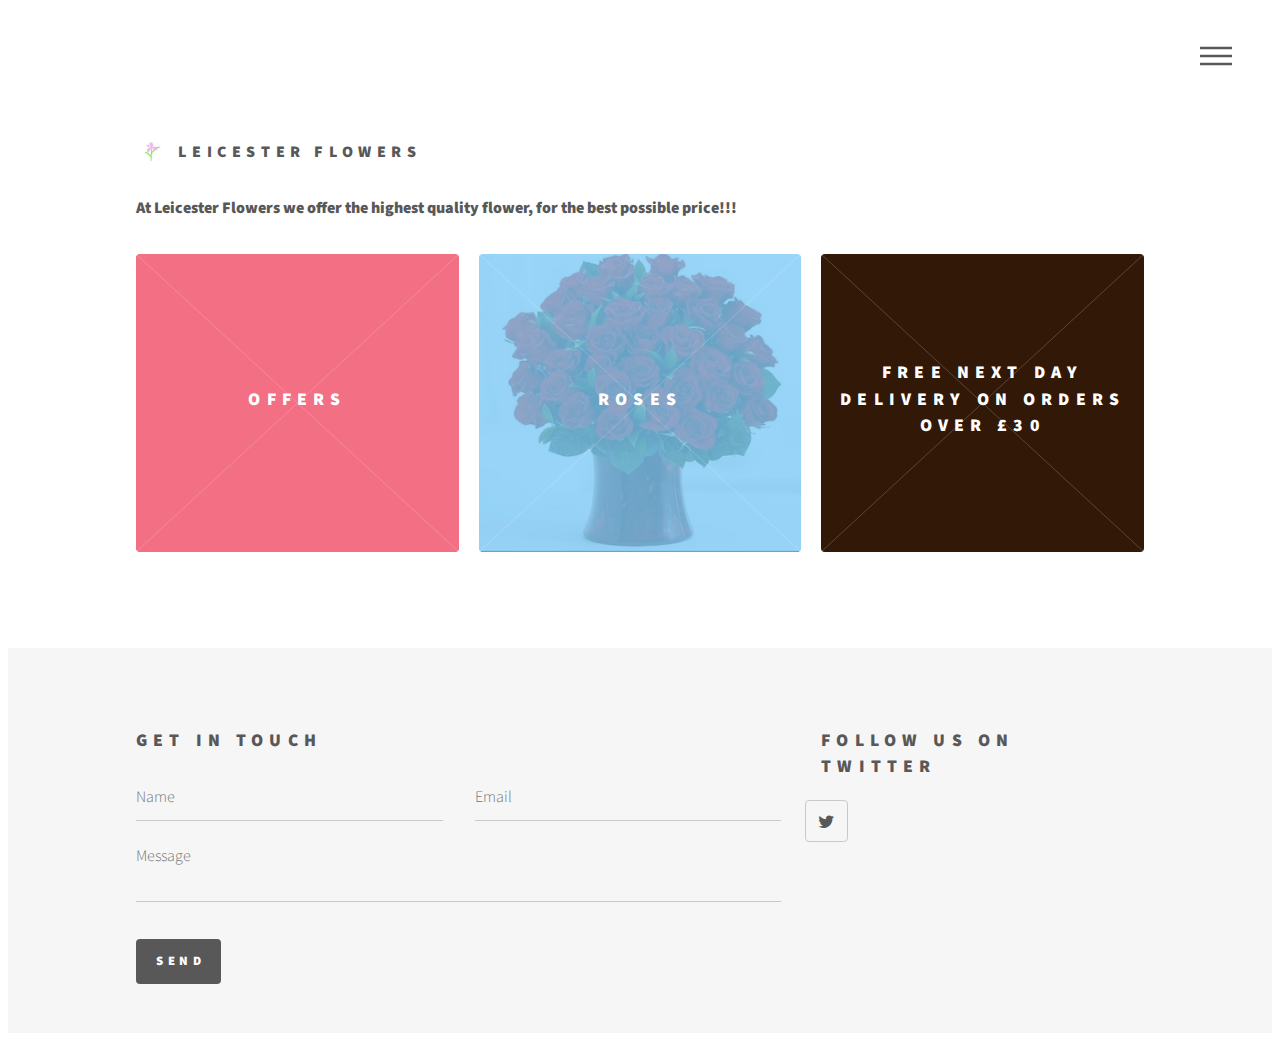
<file: index.html>
<html>
	<head>
		<title>Leicester Flowers</title> <!-- Set the title of the document to leicester flowers-->
		<meta charset="utf-8" />
		<meta name="viewport" content="width=device-width, initial-scale=1" />
		<link rel="stylesheet" href="assets/css/main.css" /> <!-- References the stylesheet main.css -->
        <script src="assets/js/jquery.min.js"></script> <!-- References the Javascript Library JQuery-->
        <script src="assets/js/skel.min.js"></script>  
        <script src="assets/js/util.js"></script>
        <script src="assets/js/main.js"></script> <!-- Uses Java to edit the size of images when it gets to a width in pixels -->
		
	</head>
	
    <body>
		
			<div id="wrapper"> <!-- Defines the wrapper div --> 

				<!-- Header -->
					<header id="header">
                        
                        
						<div class="inner">
                            
							<!-- Logo -->
								<a href="index.html" class="logo">
									<span class="symbol"><img src="images/flower.jpg" alt="" /></span><span class="title">Leicester Flowers</span> <!-- Adds the logo of the little pink flower -->
								</a>

							<!-- Nav -->
								<nav>
									<ul>
										<li><a href="#menu">Menu</a></li> <!-- Button for the little nav button on the top right of the screen -->
									</ul>
								</nav>

						</div>
					</header>

				
					<nav id="menu">
						<h2>Menu</h2>
						<ul>
							<li><a href="index.html">Home</a></li> <!-- Code for all the buttons within the nav menu -->
							<li><a href="login.html">Login</a></li>
							<li><a href="aboutus.html">About Us</a></li>
							<li><a href="delivery.html">Delivery Info</a></li>
							
						</ul>
					</nav>

				
					<div id="main">
                        
						<div class="inner"> <!-- Defines that we are within the inner section of the webpage, so all CSS pertaining to the inner portion will be applied here -->
							<header>
								
								<b><p>At Leicester Flowers we offer the highest quality flower, for the best possible price!!!</p></b>
							</header>
							<section class="tiles">
								<article class="style1">
									<span class="image">
										<img src="images/pic02.jpg" alt="" />
									</span>
									<a href="offers.html">
										<h2>Offers</h2>
										<div class="content">
											<p>Come see our slashed prices so you can save and still buy something beautiful</p>
										</div>
									</a>
								</article>
								<article class="style2">
									<span class="image">
										<img src="images/pic01.jpg" alt="" />
									</span>
									<a href="roses.html">
										<h2>Roses</h2>
										<div class="content">
											<p>All roses hand picked from the UK, Spain or Portugal dependant on the species of the rose.</p>
										</div>
									</a>
								</article>
								<article class="style3">
									<span class="image">
										<img src="images/pic03.jpg" alt="" />
									</span>
									<a href="delivery.html">
										<h2>Free Next Day Delivery On Orders Over £30</h2>
										<div class="content">
											<p>When a order is placed to the UK Mainland and is over £30 if qualifies for free next day delivery</p>
										</div>
									</a>
								</article> <!-- Above is the code for the the 3 tiles wihtin the homepage -->
								
								
								
								
							</section>
						</div>
					</div>

				
					<footer id="footer">
						<div class="inner">
							<section>
								<h2>Get in touch</h2>
								<form method="post" action="#">
									<div class="field half first">
										<input type="text" name="name" id="name" placeholder="Name" />
									</div>
									<div class="field half">
										<input type="email" name="email" id="email" placeholder="Email" />
									</div>
									<div class="field">
										<textarea name="message" id="message" placeholder="Message"></textarea>
									</div>
									<ul class="actions">
										<li><input type="submit" value="Send" class="special" /></li>
									</ul>
								</form>
							</section> <!-- This is the section of the page in which the email and contact us portion of the site is -->
							<section>
								<h2>Follow us on Twitter</h2>
								<ul class="icons">
									<a href="https://twitter.com/LeicFlowers" target="_blank" class="icon style2 fa-twitter">
                                            <span class="label">Twitter</span>
                                    </a>
								</ul>
							</section> <!-- This code relates to the twitter icon found at the bottom of the footer-->
				
						</div>
					</footer>
        </div>
			

		

	</body>
</html>
</file>
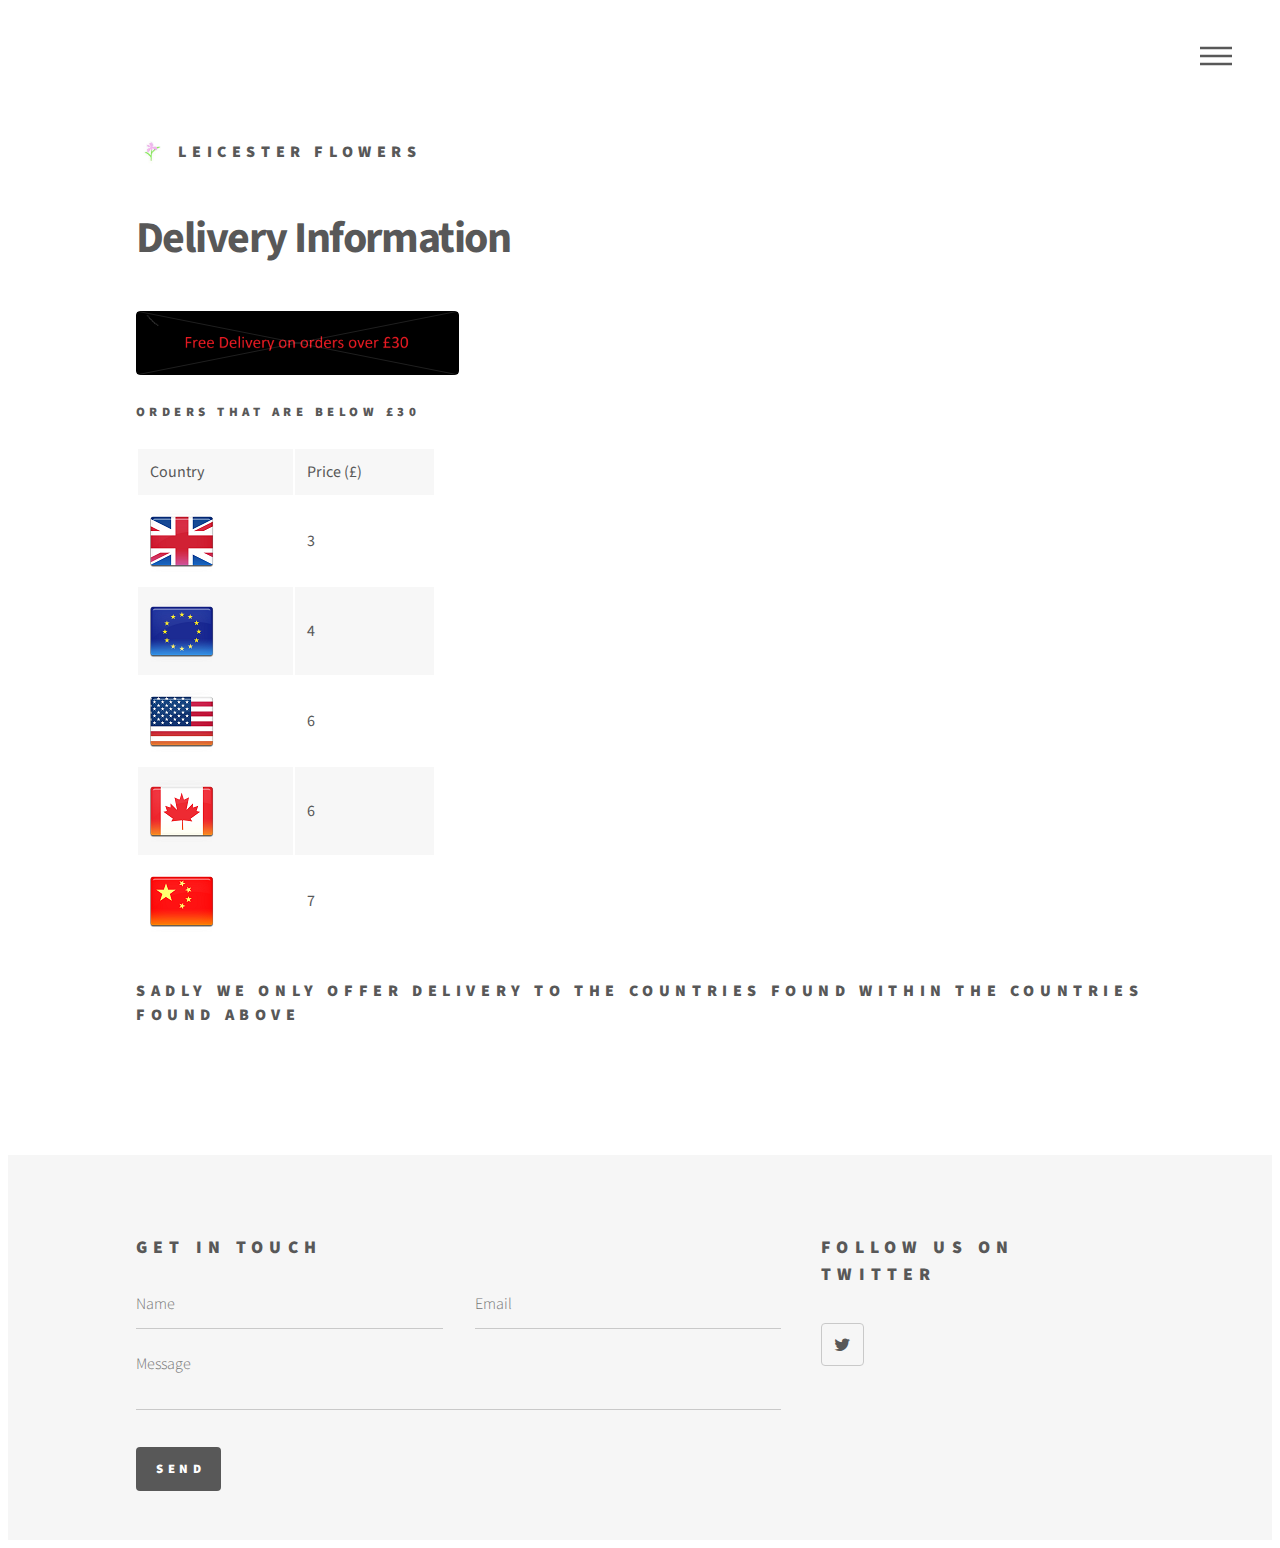
<file: delivery.html>
<html>
	<head>
		<title>Delivery Information</title>
		<meta charset="utf-8" />
		<meta name="viewport" content="width=device-width, initial-scale=1" />
		<link rel="stylesheet" href="assets/css/main.css" />
        <script src="assets/js/jquery.min.js"></script>
        <script src="assets/js/skel.min.js"></script>
        <script src="assets/js/util.js"></script>
        <script src="assets/js/main.js"></script>
        
    </head>
	
    <body>
		<!-- Wrapper -->
			<div id="wrapper">

				<!-- Header -->
					<header id="header">
						<div class="inner">

							<!-- Logo -->
								<a href="index.html" class="logo">
									<span class="symbol"><img src="images/flower.jpg" alt="" /></span><span class="title">Leicester Flowers</span>
								</a>

							<!-- Nav -->
								<nav>
									<ul>
										<li><a href="#menu">Menu</a></li>
									</ul>
								</nav>

						</div>
					</header>

				<!-- Menu -->
					<nav id="menu">
						<h2>Menu</h2>
						<ul>
							<li><a href="index.html">Home</a></li>
							<li><a href="login.html">Login</a></li>
							<li><a href="aboutus.html">About Us</a></li>
							<li><a href="delivery.html">Delivery Info</a></li>
						</ul>
					</nav>

				<!-- Main -->
                
					<div id="main">
						<div class="inner">
                            <h1>Delivery Information</h1>
				                <section class="tiles">
								    <article class="style4">
									   <span class="image">
										  <img src="images/delbanner.png" alt="lol" /> <!-- banner showing the offers found witin the site -->
                                           
                                           
									   </span>
                                    </article>
                                </section>
                            
                            <br>
                            <h4>Orders that are below £30</h4>
                            <table style="width:300px">
                                
                                <tr>
                                    <td>Country</td>
                                    <td>Price (£)</td>
                                    
                                        </tr><tr>
                                            
                                <td>
                                    <img src="images/UK.png" title="United Kingdom" /></td>
                                    <td>3</td>
                                </tr>
                                
                                <tr>
                                    <td>
                                        <img src="images/Euro.png" title="European Country"></td>
                                            <td>4</td>                      
                                </tr>
                                
                                <tr>
                                    <td><img src="images/US.png" title="United States"></td>
                                        <td>6</td>                            
                                </tr>
                                
                                <tr>
                                    <td><img src="images/canadian.png" title="Canada"></td>
                                        <td>6</td>
                                                            
                                </tr>
                                
                                <tr>
                                    <td><img src="images/chinese.png" title="China"></td>
                                        <td>7</td>
                                </tr>
                                
                                </table> <!-- table showing the country and the prices for said country delivery  -->
                            
                            <h3>Sadly we only offer delivery to the countries found within the countries found above</h3>
                            
						</div>               
					</div>

				<!-- Footer -->
					<footer id="footer">
						<div class="inner">
							<section>
								<h2>Get in touch</h2>
								<form method="post" action="#">
									<div class="field half first">
										<input type="text" name="name" id="name" placeholder="Name" />
									</div>
									<div class="field half">
										<input type="email" name="email" id="email" placeholder="Email" />
									</div>
									<div class="field">
										<textarea name="message" id="message" placeholder="Message"></textarea>
									</div>
									<ul class="actions">
										<li><input type="submit" value="Send" class="special" /></li>
									</ul>
                                    
								</form>
							</section>
							<section>
								<h2>Follow us on Twitter</h2>
								<ul class="icons">
									<li>
                                        <a href="https://twitter.com/LeicFlowers" target="_blank" class="icon style2 fa-twitter">
                                            <span class="label">Twitter</span>
                                        </a>
                                    </li>
									
								</ul>
							</section>
				
						</div>
					</footer>

			</div>

		
			

	</body>
</html>
</file>
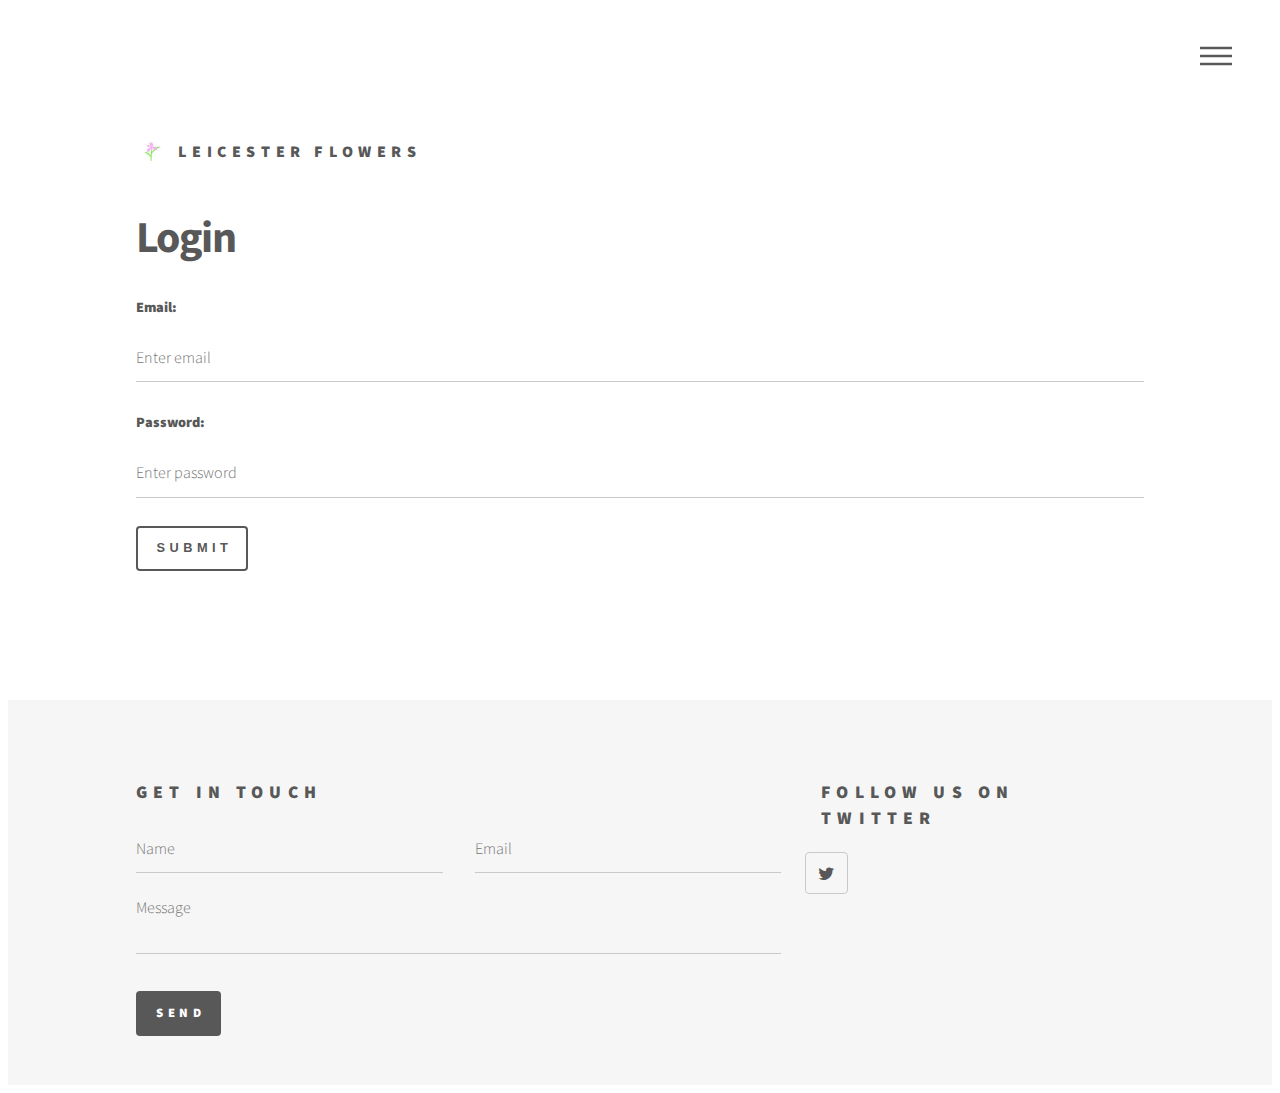
<file: login.html>
<html>
	<head>
		<title>Login</title>
		<meta charset="utf-8" />
		<meta name="viewport" content="width=device-width, initial-scale=1" />
		<link rel="stylesheet" href="assets/css/main.css" />
        <script src="assets/js/jquery.min.js"></script>
        <script src="assets/js/skel.min.js"></script>
        <script src="assets/js/util.js"></script>
        <script src="assets/js/main.js"></script>
	</head>
	
    <body>
		
			<div id="wrapper">

				<!-- Header -->
					<header id="header">
						<div class="inner">

							<!-- Logo -->
								<a href="index.html" class="logo">
									<span class="symbol"><img src="images/flower.jpg" alt="" /></span><span class="title">Leicester Flowers</span>
								</a>

							<!-- Nav -->
								<nav>
									<ul>
										<li><a href="#menu">Menu</a></li>
									</ul>
								</nav>

						</div>
					</header>

				
					<nav id="menu">
						<h2>Menu</h2>
						<ul>
							<li><a href="index.html">Home</a></li>
							<li><a href="login.html">Login</a></li>
							<li><a href="aboutus.html">About Us</a></li>
							<li><a href="delivery.html">Delivery Info</a></li>
						</ul>
					</nav>

				
                
					<div id="main">
						<div class="inner">
                            <h1>Login</h1>
				                <form class="form-horizontal">
                                    <div class="form-group">
                                    <label class="inner" for="email">Email:</label>
                                        <div class="inner">
                                            <input type="email" class="form-control" id="email" placeholder="Enter email">
                                        </div>
                                    </div>
                                    <br>
                                <div class="form-group">
                                    <label class="inner" for="pwd">Password:</label>
                                        <div class="col-sm-10"> 
                                            <input type="password" class="form-control" id="pwd" placeholder="Enter password">
                                        </div>
                                </div>
                                    <div class="form-group"> 
                                        <div class="inner">
                                            <br>
                                            <button type="submit" class="btn btn-default">Submit</button>
                                        </div>
                                    </div>
                            </form> <!-- Login form for the site, this would use https, if more time was available and more time could be spent on the site -->
						</div>               
					</div>

				
					<footer id="footer">
						<div class="inner">
							<section>
								<h2>Get in touch</h2>
								<form method="post" action="#">
									<div class="field half first">
										<input type="text" name="name" id="name" placeholder="Name" />
									</div>
									<div class="field half">
										<input type="email" name="email" id="email" placeholder="Email" />
									</div>
									<div class="field">
										<textarea name="message" id="message" placeholder="Message"></textarea>
									</div>
									<ul class="actions">
										<li><input type="submit" value="Send" class="special" /></li>
									</ul>
								</form>
							</section>
							<section>
								<h2>Follow us on Twitter</h2>
								<ul class="icons">
									<a href="https://twitter.com/LeicFlowers" target="_blank" class="icon style2 fa-twitter">
                                            <span class="label">Twitter</span>
                                    </a>
								</ul>
							</section>
				
						</div>
					</footer>

			</div>

		
			

	</body>
</html>
</file>
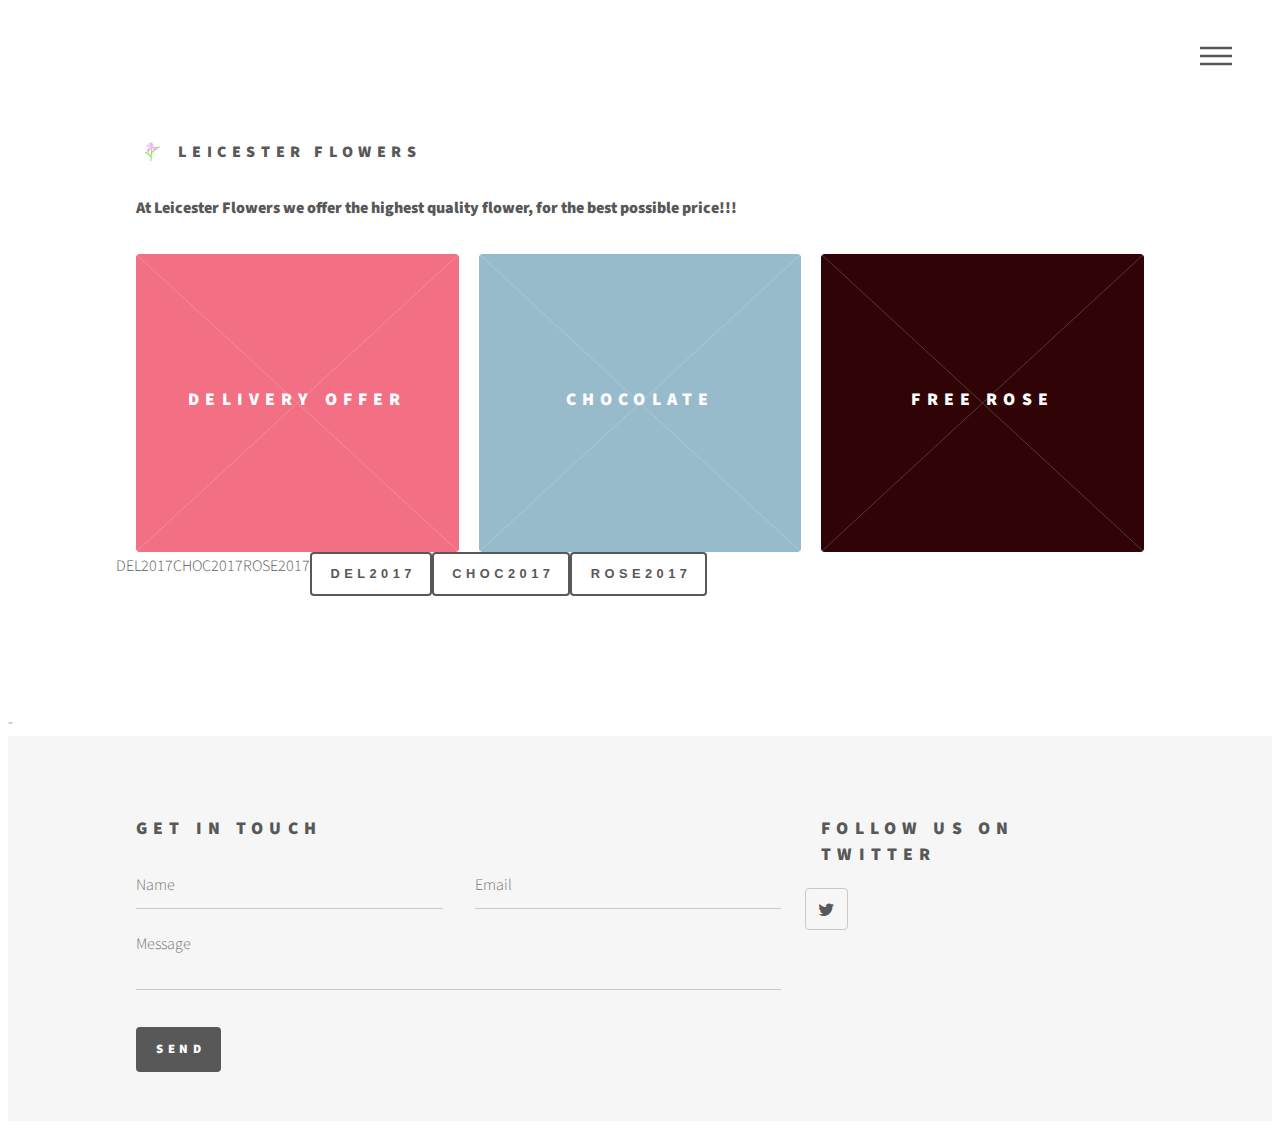
<file: offers.html>
<!DOCTYPE html>
<html >
    <head>
        <title>Offers</title>
        <meta charset="UTF-8">
        <meta name="viewport" content="width=device-width, initial-scale=1" />
        <script src="assets/js/offers.js"></script> <!-- Javascript for the offers clipboard function to work  -->
        <script src="assets/js/jquery.min.js"></script>
        <script src="assets/js/skel.min.js"></script>
        <script src="assets/js/util.js"></script>
        <script src="assets/js/main.js"></script>
        <link rel="stylesheet" href="assets/css/main.css">
    </head>
  
    <body>
		<!-- Wrapper -->
			<div id="wrapper">

				<!-- Header -->
					<header id="header">
                        
                        
						<div class="inner">
                            
							<!-- Logo -->
								<a href="index.html" class="logo">
									<span class="symbol"><img src="images/flower.jpg" alt="" /></span><span class="title">Leicester Flowers</span>
								</a>

							<!-- Nav -->
								<nav>
									<ul>
										<li><a href="#menu">Menu</a></li>
									</ul>
								</nav>

						</div>
					</header>

				<!-- Menu -->
					<nav id="menu">
						<h2>Menu</h2>
						<ul>
							<li><a href="index.html">Home</a></li>
							<li><a href="login.html">Login</a></li>
							<li><a href="aboutus.html">About Us</a></li>
							<li><a href="delivery.html">Delivery Info</a></li>
							
						</ul>
					</nav>

                <!-- Main -->
                        
                <div id="main">
                        
						<div class="inner">
							<header>
								
								<b><p>At Leicester Flowers we offer the highest quality flower, for the best possible price!!!</p></b>
							</header>
							<section class="tiles">
								<article class="style1">
									<span class="image">
										<img src="images/pic02.jpg" alt="" />
									</span>
									<a href="offers.html">
										<h2>Delivery Offer</h2>
										<div class="content">
											<p>£5 off any delivery when you use code DEL2017 at checkout</p>
										</div>
									</a>
								</article>
                                
                                
								<article class="style2">
									<span class="image">
										<img src="images/pic03.jpg" alt="" />
									</span>
									<a href="offers.html">
										<h2>Chocolate</h2>
										<div class="content">
											<p>Free small box of chocolates when code CHOC2017 is used at checkout</p>
										</div>
									</a>
								</article>
                                
                                
								<article class="style3">
									<span class="image">
										<img src="images/pic02.jpg" alt="" />
									</span>
									<a href="offers.html">
										<h2>Free Rose</h2>
										<div class="content">
											<p>Free Single Rose when Code ROSE2017 is used at checkout</p>
										</div>
									</a>
								</article>



                                <link href='https://fonts.googleapis.com/css?family=Oswald' rel='stylesheet' type='text/css'> 

                                    <script src="https://ajax.googleapis.com/ajax/libs/jquery/1.11.1/jquery.min.js"></script>

                                <p id="p1" class="hidep">DEL2017  </p>
                                <p id="p2" class="hidep">CHOC2017 </p>
                                <p id="p3" class="hidep">ROSE2017 </p>
                                                <button onclick="copyToClipboard('#p1')">DEL2017</button>
                                                <button onclick="copyToClipboard('#p2')">CHOC2017</button>
                                                <button onclick="copyToClipboard('#p3')">ROSE2017</button> <!-- This is some javascript that lets the user copy the offer code onto thier computer clipboard -->
                            </section>
                        </div>
                </div>
                
                <!-- Footer -->
					-<footer id="footer">
						<div class="inner">
							<section>
								<h2>Get in touch</h2>
								<form method="post" action="#">
									<div class="field half first">
										<input type="text" name="name" id="name" placeholder="Name" />
									</div>
									<div class="field half">
										<input type="email" name="email" id="email" placeholder="Email" />
									</div>
									<div class="field">
										<textarea name="message" id="message" placeholder="Message"></textarea>
									</div>
									<ul class="actions">
										<li><input type="submit" value="Send" class="special" /></li>
									</ul>
								</form>
							</section>
							<section>
								<h2>Follow us on Twitter</h2>
								<ul class="icons">
									<a href="https://twitter.com/LeicFlowers" target="_blank" class="icon style2 fa-twitter">
                                            <span class="label">Twitter</span>
                                    </a>
								</ul>
							</section>
				
						</div>
					</footer>
            </div>
            
			
</body>
</html>
</file>
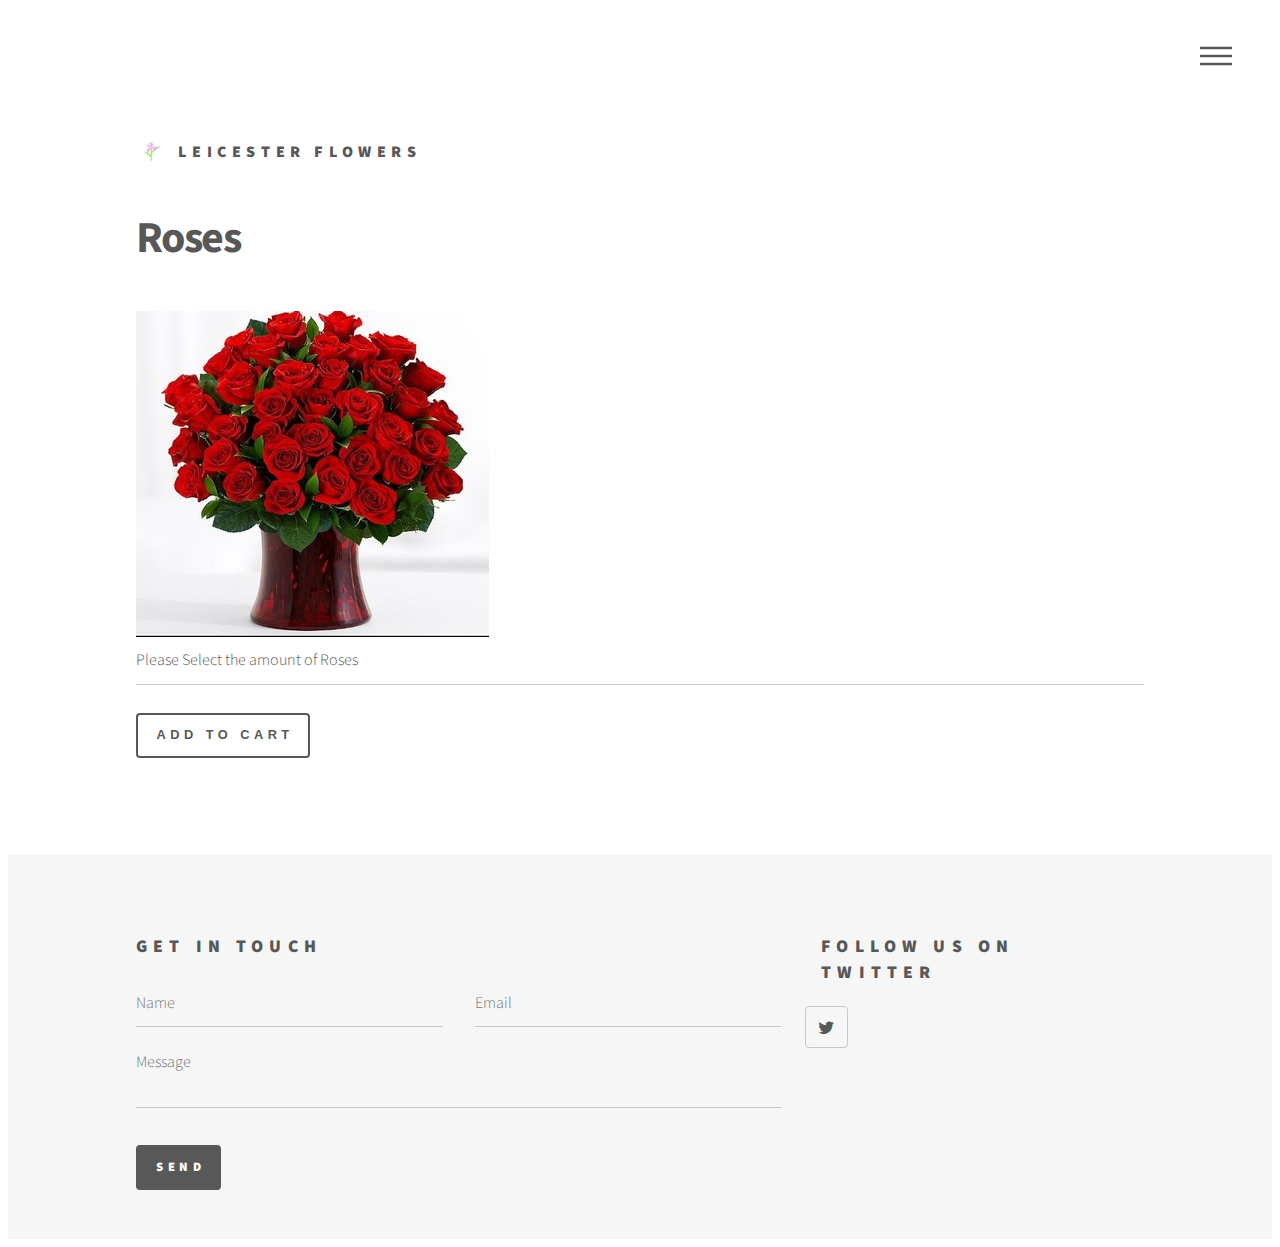
<file: roses.html>
<html>
	<head>
		<title>Roses</title>
		<meta charset="utf-8" />
		<meta name="viewport" content="width=device-width, initial-scale=1" />
		<link rel="stylesheet" href="assets/css/main.css" />
        <script src="assets/js/jquery.min.js"></script>
        <script src="assets/js/skel.min.js"></script>
        <script src="assets/js/util.js"></script>
        <script src="assets/js/main.js"></script>
	</head>
    
	<body>
		
			<div id="wrapper">

				<!-- Header -->
					<header id="header">
						<div class="inner">

							
								<a href="index.html" class="logo">
									<span class="symbol"><img src="images/flower.jpg" alt="" /></span><span class="title">Leicester Flowers</span>
								</a>

							<!-- Nav -->
								<nav>
									<ul>
										<li><a href="#menu">Menu</a></li>
									</ul>
								</nav>

						</div>
					</header>

				
					<nav id="menu">
						<h2>Menu</h2>
						<ul>
							<li><a href="index.html">Home</a></li>
							<li><a href="login.html">Login</a></li>
							<li><a href="aboutus.html">About Us</a></li>
							<li><a href="delivery.html">Delivery Info</a></li>
						</ul>
					</nav>

				
                
					<div id="main">
						<div class="inner">
                            <h1>Roses</h1>
				                <img src="images/rsz_roses.jpg">
                            
                            
                        <select>
                            <option value="Please Select the amount of Roses">Please Select the amount of Roses</option>
                            <option value="1">1.....£3</option>
                            <option value="6">6.....£9</option>
                            <option value="12">12.....£20</option>
                        </select>
                            <br>
                        <button type="button">Add to Cart</button>
                            
                            <!-- this is a simple products page for selling roses -->
                            
						</div>               
					</div>

				
					<footer id="footer">
						<div class="inner">
							<section>
								<h2>Get in touch</h2>
								<form method="post" action="#">
									<div class="field half first">
										<input type="text" name="name" id="name" placeholder="Name" />
									</div>
									<div class="field half">
										<input type="email" name="email" id="email" placeholder="Email" />
									</div>
									<div class="field">
										<textarea name="message" id="message" placeholder="Message"></textarea>
									</div>
									<ul class="actions">
										<li><input type="submit" value="Send" class="special" /></li>
									</ul>
								</form>
							</section> <!-- This is the section of the page in which the email and contact us portion of the site is -->
							<section>
								<h2>Follow us on Twitter</h2>
								<ul class="icons">
									<a href="https://twitter.com/LeicFlowers" target="_blank" class="icon style2 fa-twitter">
                                            <span class="label">Twitter</span>
                                    </a>
								</ul>
							</section> <!-- This code relates to the twitter icon found at the bottom of the footer-->
				
						</div>
					</footer>

			</div>
			

	</body>
</html>
</file>
<file: assets/css/main.css>
@import url(font-awesome.min.css);
@import url("https://fonts.googleapis.com/css?family=Source+Sans+Pro:300,700,900");

/* Box Model */

	*, *:before, *:after {
		-moz-box-sizing: border-box;
		-webkit-box-sizing: border-box;
		box-sizing: border-box;
	}
   
/* Grid */

	.row {
		border-bottom: solid 1px transparent; 
		-moz-box-sizing: border-box;
		-webkit-box-sizing: border-box;
		box-sizing: border-box;
	}

	.row > * {
		float: left;
		-moz-box-sizing: border-box;
		-webkit-box-sizing: border-box;
		box-sizing: border-box;
	}

	.row:after, .row:before {
		content: '';
		display: block;
		clear: both;
		height: 0;
	}

	.row.uniform > * > :first-child {
		margin-top: 0;
	}

	.row.uniform > * > :last-child {
		margin-bottom: 0;
	}

	.row.\30 \25 > * {
		padding: 0 0 0 0em;
	}

	.row.\30 \25 {
		margin: 0 0 -1px 0em;
	}

	.row.uniform.\30 \25 > * {
		padding: 0em 0 0 0em;
	}

	.row.uniform.\30 \25 {
		margin: 0em 0 -1px 0em;
	}

	.row > * {
		padding: 0 0 0 2em;
	}

	.row {
		margin: 0 0 -1px -2em;
	}

	.row.uniform > * {
		padding: 2em 0 0 2em;
	}

	.row.uniform {
		margin: -2em 0 -1px -2em;
	}

	.row.\32 00\25 > * {
		padding: 0 0 0 4em;
	}

	.row.\32 00\25 {
		margin: 0 0 -1px -4em;
	}

	.row.uniform.\32 00\25 > * {
		padding: 4em 0 0 4em;
	}

	.row.uniform.\32 00\25 {
		margin: -4em 0 -1px -4em;
	}

	.row.\31 50\25 > * {
		padding: 0 0 0 3em;
	}

	.row.\31 50\25 {
		margin: 0 0 -1px -3em;
	}

	.row.uniform.\31 50\25 > * {
		padding: 3em 0 0 3em;
	}

	.row.uniform.\31 50\25 {
		margin: -3em 0 -1px -3em;
	}

	.row.\35 0\25 > * {
		padding: 0 0 0 1em;
	}

	.row.\35 0\25 {
		margin: 0 0 -1px -1em;
	}

	.row.uniform.\35 0\25 > * {
		padding: 1em 0 0 1em;
	}

	.row.uniform.\35 0\25 {
		margin: -1em 0 -1px -1em;
	}

	.row.\32 5\25 > * {
		padding: 0 0 0 0.5em;
	}

	.row.\32 5\25 {
		margin: 0 0 -1px -0.5em;
	}

	.row.uniform.\32 5\25 > * {
		padding: 0.5em 0 0 0.5em;
	}

	.row.uniform.\32 5\25 {
		margin: -0.5em 0 -1px -0.5em;
	}

	.\31 2u, .\31 2u\24 {
		width: 100%;
		clear: none;
		margin-left: 0;
	}

	.\31 1u, .\31 1u\24 {
		width: 91.6666666667%;
		clear: none;
		margin-left: 0;
	}

	.\31 0u, .\31 0u\24 {
		width: 83.3333333333%;
		clear: none;
		margin-left: 0;
	}

	.\39 u, .\39 u\24 {
		width: 75%;
		clear: none;
		margin-left: 0;
	}

	.\38 u, .\38 u\24 {
		width: 66.6666666667%;
		clear: none;
		margin-left: 0;
	}

	.\37 u, .\37 u\24 {
		width: 58.3333333333%;
		clear: none;
		margin-left: 0;
	}

	.\36 u, .\36 u\24 {
		width: 50%;
		clear: none;
		margin-left: 0;
	}

	.\35 u, .\35 u\24 {
		width: 41.6666666667%;
		clear: none;
		margin-left: 0;
	}

	.\34 u, .\34 u\24 {
		width: 33.3333333333%;
		clear: none;
		margin-left: 0;
	}

	.\33 u, .\33 u\24 {
		width: 25%;
		clear: none;
		margin-left: 0;
	}

	.\32 u, .\32 u\24 {
		width: 16.6666666667%;
		clear: none;
		margin-left: 0;
	}

	.\31 u, .\31 u\24 {
		width: 8.3333333333%;
		clear: none;
		margin-left: 0;
	}

	.\31 2u\24 + *,
	.\31 1u\24 + *,
	.\31 0u\24 + *,
	.\39 u\24 + *,
	.\38 u\24 + *,
	.\37 u\24 + *,
	.\36 u\24 + *,
	.\35 u\24 + *,
	.\34 u\24 + *,
	.\33 u\24 + *,
	.\32 u\24 + *,
	.\31 u\24 + * {
		clear: left;
	}

	.\-11u {
		margin-left: 91.66667%;
	}

	.\-10u {
		margin-left: 83.33333%;
	}

	.\-9u {
		margin-left: 75%;
	}

	.\-8u {
		margin-left: 66.66667%;
	}

	.\-7u {
		margin-left: 58.33333%;
	}

	.\-6u {
		margin-left: 50%;
	}

	.\-5u {
		margin-left: 41.66667%;
	}

	.\-4u {
		margin-left: 33.33333%;
	}

	.\-3u {
		margin-left: 25%;
	}

	.\-2u {
		margin-left: 16.66667%;
	}

	.\-1u {
		margin-left: 8.33333%;
	}

/* Defines the row padding when the max screen is set at 1680 px */

	@media screen and (max-width: 1680px) {

		.row > * {
			padding: 0 0 0 2em;
		}

		.row {
			margin: 0 0 -1px -2em;
		}

		.row.uniform > * {
			padding: 2em 0 0 2em;
		}

		.row.uniform {
			margin: -2em 0 -1px -2em;
		}

		.row.\32 00\25 > * {
			padding: 0 0 0 4em;
		}

		.row.\32 00\25 {
			margin: 0 0 -1px -4em;
		}

		.row.uniform.\32 00\25 > * {
			padding: 4em 0 0 4em;
		}

		.row.uniform.\32 00\25 {
			margin: -4em 0 -1px -4em;
		}

		.row.\31 50\25 > * {
			padding: 0 0 0 3em;
		}

		.row.\31 50\25 {
			margin: 0 0 -1px -3em;
		}

		.row.uniform.\31 50\25 > * {
			padding: 3em 0 0 3em;
		}

		.row.uniform.\31 50\25 {
			margin: -3em 0 -1px -3em;
		}

		.row.\35 0\25 > * {
			padding: 0 0 0 1em;
		}

		.row.\35 0\25 {
			margin: 0 0 -1px -1em;
		}

		.row.uniform.\35 0\25 > * {
			padding: 1em 0 0 1em;
		}

		.row.uniform.\35 0\25 {
			margin: -1em 0 -1px -1em;
		}

		.row.\32 5\25 > * {
			padding: 0 0 0 0.5em;
		}

		.row.\32 5\25 {
			margin: 0 0 -1px -0.5em;
		}

		.row.uniform.\32 5\25 > * {
			padding: 0.5em 0 0 0.5em;
		}

		.row.uniform.\32 5\25 {
			margin: -0.5em 0 -1px -0.5em;
		}

        /* Reduces the width when the ize is reduced */
        
		.\31 2u\28xlarge\29, .\31 2u\24\28xlarge\29 {
			width: 100%;
			clear: none;
			margin-left: 0;
		}

		.\31 1u\28xlarge\29, .\31 1u\24\28xlarge\29 {
			width: 91.6666666667%;
			clear: none;
			margin-left: 0;
		}

		.\31 0u\28xlarge\29, .\31 0u\24\28xlarge\29 {
			width: 83.3333333333%;
			clear: none;
			margin-left: 0;
		}

		.\39 u\28xlarge\29, .\39 u\24\28xlarge\29 {
			width: 75%;
			clear: none;
			margin-left: 0;
		}

		.\38 u\28xlarge\29, .\38 u\24\28xlarge\29 {
			width: 66.6666666667%;
			clear: none;
			margin-left: 0;
		}

		.\37 u\28xlarge\29, .\37 u\24\28xlarge\29 {
			width: 58.3333333333%;
			clear: none;
			margin-left: 0;
		}

		.\36 u\28xlarge\29, .\36 u\24\28xlarge\29 {
			width: 50%;
			clear: none;
			margin-left: 0;
		}

		.\35 u\28xlarge\29, .\35 u\24\28xlarge\29 {
			width: 41.6666666667%;
			clear: none;
			margin-left: 0;
		}

		.\34 u\28xlarge\29, .\34 u\24\28xlarge\29 {
			width: 33.3333333333%;
			clear: none;
			margin-left: 0;
		}

		.\33 u\28xlarge\29, .\33 u\24\28xlarge\29 {
			width: 25%;
			clear: none;
			margin-left: 0;
		}

		.\32 u\28xlarge\29, .\32 u\24\28xlarge\29 {
			width: 16.6666666667%;
			clear: none;
			margin-left: 0;
		}

		.\31 u\28xlarge\29, .\31 u\24\28xlarge\29 {
			width: 8.3333333333%;
			clear: none;
			margin-left: 0;
		}

        /* reduces the size of the margin to the left when the screen decreases */
        
		.\31 2u\24\28xlarge\29 + *,
		.\31 1u\24\28xlarge\29 + *,
		.\31 0u\24\28xlarge\29 + *,
		.\39 u\24\28xlarge\29 + *,
		.\38 u\24\28xlarge\29 + *,
		.\37 u\24\28xlarge\29 + *,
		.\36 u\24\28xlarge\29 + *,
		.\35 u\24\28xlarge\29 + *,
		.\34 u\24\28xlarge\29 + *,
		.\33 u\24\28xlarge\29 + *,
		.\32 u\24\28xlarge\29 + *,
		.\31 u\24\28xlarge\29 + * {
			clear: left;
		}

		.\-11u\28xlarge\29 {
			margin-left: 91.66667%;
		}

		.\-10u\28xlarge\29 {
			margin-left: 83.33333%;
		}

		.\-9u\28xlarge\29 {
			margin-left: 75%;
		}

		.\-8u\28xlarge\29 {
			margin-left: 66.66667%;
		}

		.\-7u\28xlarge\29 {
			margin-left: 58.33333%;
		}

		.\-6u\28xlarge\29 {
			margin-left: 50%;
		}

		.\-5u\28xlarge\29 {
			margin-left: 41.66667%;
		}

		.\-4u\28xlarge\29 {
			margin-left: 33.33333%;
		}

		.\-3u\28xlarge\29 {
			margin-left: 25%;
		}

		.\-2u\28xlarge\29 {
			margin-left: 16.66667%;
		}

		.\-1u\28xlarge\29 {
			margin-left: 8.33333%;
		}

	}

        /* Regards the page when width is no greater than 1280px */

	@media screen and (max-width: 1280px) {

		.row > * {
			padding: 0 0 0 2em;
		}

		.row {
			margin: 0 0 -1px -2em;
		}

		.row.uniform > * {
			padding: 2em 0 0 2em;
		}

		.row.uniform {
			margin: -2em 0 -1px -2em;
		}

		.row.\32 00\25 > * {
			padding: 0 0 0 4em;
		}

		.row.\32 00\25 {
			margin: 0 0 -1px -4em;
		}

		.row.uniform.\32 00\25 > * {
			padding: 4em 0 0 4em;
		}

		.row.uniform.\32 00\25 {
			margin: -4em 0 -1px -4em;
		}

		.row.\31 50\25 > * {
			padding: 0 0 0 3em;
		}

		.row.\31 50\25 {
			margin: 0 0 -1px -3em;
		}

		.row.uniform.\31 50\25 > * {
			padding: 3em 0 0 3em;
		}

		.row.uniform.\31 50\25 {
			margin: -3em 0 -1px -3em;
		}

		.row.\35 0\25 > * {
			padding: 0 0 0 1em;
		}

		.row.\35 0\25 {
			margin: 0 0 -1px -1em;
		}

		.row.uniform.\35 0\25 > * {
			padding: 1em 0 0 1em;
		}

		.row.uniform.\35 0\25 {
			margin: -1em 0 -1px -1em;
		}

		.row.\32 5\25 > * {
			padding: 0 0 0 0.5em;
		}

		.row.\32 5\25 {
			margin: 0 0 -1px -0.5em;
		}

		.row.uniform.\32 5\25 > * {
			padding: 0.5em 0 0 0.5em;
		}

		.row.uniform.\32 5\25 {
			margin: -0.5em 0 -1px -0.5em;
		}

		.\31 2u\28large\29, .\31 2u\24\28large\29 {
			width: 100%;
			clear: none;
			margin-left: 0;
		}

		.\31 1u\28large\29, .\31 1u\24\28large\29 {
			width: 91.6666666667%;
			clear: none;
			margin-left: 0;
		}

		.\31 0u\28large\29, .\31 0u\24\28large\29 {
			width: 83.3333333333%;
			clear: none;
			margin-left: 0;
		}

		.\39 u\28large\29, .\39 u\24\28large\29 {
			width: 75%;
			clear: none;
			margin-left: 0;
		}

		.\38 u\28large\29, .\38 u\24\28large\29 {
			width: 66.6666666667%;
			clear: none;
			margin-left: 0;
		}

		.\37 u\28large\29, .\37 u\24\28large\29 {
			width: 58.3333333333%;
			clear: none;
			margin-left: 0;
		}

		.\36 u\28large\29, .\36 u\24\28large\29 {
			width: 50%;
			clear: none;
			margin-left: 0;
		}

		.\35 u\28large\29, .\35 u\24\28large\29 {
			width: 41.6666666667%;
			clear: none;
			margin-left: 0;
		}

		.\34 u\28large\29, .\34 u\24\28large\29 {
			width: 33.3333333333%;
			clear: none;
			margin-left: 0;
		}

		.\33 u\28large\29, .\33 u\24\28large\29 {
			width: 25%;
			clear: none;
			margin-left: 0;
		}

		.\32 u\28large\29, .\32 u\24\28large\29 {
			width: 16.6666666667%;
			clear: none;
			margin-left: 0;
		}

		.\31 u\28large\29, .\31 u\24\28large\29 {
			width: 8.3333333333%;
			clear: none;
			margin-left: 0;
		}

		.\31 2u\24\28large\29 + *,
		.\31 1u\24\28large\29 + *,
		.\31 0u\24\28large\29 + *,
		.\39 u\24\28large\29 + *,
		.\38 u\24\28large\29 + *,
		.\37 u\24\28large\29 + *,
		.\36 u\24\28large\29 + *,
		.\35 u\24\28large\29 + *,
		.\34 u\24\28large\29 + *,
		.\33 u\24\28large\29 + *,
		.\32 u\24\28large\29 + *,
		.\31 u\24\28large\29 + * {
			clear: left;
		}

		.\-11u\28large\29 {
			margin-left: 91.66667%;
		}

		.\-10u\28large\29 {
			margin-left: 83.33333%;
		}

		.\-9u\28large\29 {
			margin-left: 75%;
		}

		.\-8u\28large\29 {
			margin-left: 66.66667%;
		}

		.\-7u\28large\29 {
			margin-left: 58.33333%;
		}

		.\-6u\28large\29 {
			margin-left: 50%;
		}

		.\-5u\28large\29 {
			margin-left: 41.66667%;
		}

		.\-4u\28large\29 {
			margin-left: 33.33333%;
		}

		.\-3u\28large\29 {
			margin-left: 25%;
		}

		.\-2u\28large\29 {
			margin-left: 16.66667%;
		}

		.\-1u\28large\29 {
			margin-left: 8.33333%;
		}

	}

        /* Regards the rows when the screen is no bigger than 980 px */

	@media screen and (max-width: 980px) { 

		.row > * {
			padding: 0 0 0 1.5em;
		}

		.row {
			margin: 0 0 -1px -1.5em;
		}

		.row.uniform > * {
			padding: 1.5em 0 0 1.5em;
		}

		.row.uniform {
			margin: -1.5em 0 -1px -1.5em;
		}

		.row.\32 00\25 > * {
			padding: 0 0 0 3em;
		}

		.row.\32 00\25 {
			margin: 0 0 -1px -3em;
		}

		.row.uniform.\32 00\25 > * {
			padding: 3em 0 0 3em;
		}

		.row.uniform.\32 00\25 {
			margin: -3em 0 -1px -3em;
		}

		.row.\31 50\25 > * {
			padding: 0 0 0 2.25em;
		}

		.row.\31 50\25 {
			margin: 0 0 -1px -2.25em;
		}

		.row.uniform.\31 50\25 > * {
			padding: 2.25em 0 0 2.25em;
		}

		.row.uniform.\31 50\25 {
			margin: -2.25em 0 -1px -2.25em;
		}

		.row.\35 0\25 > * {
			padding: 0 0 0 0.75em;
		}

		.row.\35 0\25 {
			margin: 0 0 -1px -0.75em;
		}

		.row.uniform.\35 0\25 > * {
			padding: 0.75em 0 0 0.75em;
		}

		.row.uniform.\35 0\25 {
			margin: -0.75em 0 -1px -0.75em;
		}

		.row.\32 5\25 > * {
			padding: 0 0 0 0.375em;
		}

		.row.\32 5\25 {
			margin: 0 0 -1px -0.375em;
		}

		.row.uniform.\32 5\25 > * {
			padding: 0.375em 0 0 0.375em;
		}

		.row.uniform.\32 5\25 {
			margin: -0.375em 0 -1px -0.375em;
		}

		.\31 2u\28medium\29, .\31 2u\24\28medium\29 {
			width: 100%;
			clear: none;
			margin-left: 0;
		}

		.\31 1u\28medium\29, .\31 1u\24\28medium\29 {
			width: 91.6666666667%;
			clear: none;
			margin-left: 0;
		}

		.\31 0u\28medium\29, .\31 0u\24\28medium\29 {
			width: 83.3333333333%;
			clear: none;
			margin-left: 0;
		}

		.\39 u\28medium\29, .\39 u\24\28medium\29 {
			width: 75%;
			clear: none;
			margin-left: 0;
		}

		.\38 u\28medium\29, .\38 u\24\28medium\29 {
			width: 66.6666666667%;
			clear: none;
			margin-left: 0;
		}

		.\37 u\28medium\29, .\37 u\24\28medium\29 {
			width: 58.3333333333%;
			clear: none;
			margin-left: 0;
		}

		.\36 u\28medium\29, .\36 u\24\28medium\29 {
			width: 50%;
			clear: none;
			margin-left: 0;
		}

		.\35 u\28medium\29, .\35 u\24\28medium\29 {
			width: 41.6666666667%;
			clear: none;
			margin-left: 0;
		}

		.\34 u\28medium\29, .\34 u\24\28medium\29 {
			width: 33.3333333333%;
			clear: none;
			margin-left: 0;
		}

		.\33 u\28medium\29, .\33 u\24\28medium\29 {
			width: 25%;
			clear: none;
			margin-left: 0;
		}

		.\32 u\28medium\29, .\32 u\24\28medium\29 {
			width: 16.6666666667%;
			clear: none;
			margin-left: 0;
		}

		.\31 u\28medium\29, .\31 u\24\28medium\29 {
			width: 8.3333333333%;
			clear: none;
			margin-left: 0;
		}

		.\31 2u\24\28medium\29 + *,
		.\31 1u\24\28medium\29 + *,
		.\31 0u\24\28medium\29 + *,
		.\39 u\24\28medium\29 + *,
		.\38 u\24\28medium\29 + *,
		.\37 u\24\28medium\29 + *,
		.\36 u\24\28medium\29 + *,
		.\35 u\24\28medium\29 + *,
		.\34 u\24\28medium\29 + *,
		.\33 u\24\28medium\29 + *,
		.\32 u\24\28medium\29 + *,
		.\31 u\24\28medium\29 + * {
			clear: left;
		}

		.\-11u\28medium\29 {
			margin-left: 91.66667%;
		}

		.\-10u\28medium\29 {
			margin-left: 83.33333%;
		}

		.\-9u\28medium\29 {
			margin-left: 75%;
		}

		.\-8u\28medium\29 {
			margin-left: 66.66667%;
		}

		.\-7u\28medium\29 {
			margin-left: 58.33333%;
		}

		.\-6u\28medium\29 {
			margin-left: 50%;
		}

		.\-5u\28medium\29 {
			margin-left: 41.66667%;
		}

		.\-4u\28medium\29 {
			margin-left: 33.33333%;
		}

		.\-3u\28medium\29 {
			margin-left: 25%;
		}

		.\-2u\28medium\29 {
			margin-left: 16.66667%;
		}

		.\-1u\28medium\29 {
			margin-left: 8.33333%;
		}

	}

    /* Formats the screen whe the screen isze is no larger than 736px */

	@media screen and (max-width: 736px) {

		.row > * {
			padding: 0 0 0 1em;
		}

		.row {
			margin: 0 0 -1px -1em;
		}

		.row.uniform > * {
			padding: 1em 0 0 1em;
		}

		.row.uniform {
			margin: -1em 0 -1px -1em;
		}

		.row.\32 00\25 > * {
			padding: 0 0 0 2em;
		}

		.row.\32 00\25 {
			margin: 0 0 -1px -2em;
		}

		.row.uniform.\32 00\25 > * {
			padding: 2em 0 0 2em;
		}

		.row.uniform.\32 00\25 {
			margin: -2em 0 -1px -2em;
		}

		.row.\31 50\25 > * {
			padding: 0 0 0 1.5em;
		}

		.row.\31 50\25 {
			margin: 0 0 -1px -1.5em;
		}

		.row.uniform.\31 50\25 > * {
			padding: 1.5em 0 0 1.5em;
		}

		.row.uniform.\31 50\25 {
			margin: -1.5em 0 -1px -1.5em;
		}

		.row.\35 0\25 > * {
			padding: 0 0 0 0.5em;
		}

		.row.\35 0\25 {
			margin: 0 0 -1px -0.5em;
		}

		.row.uniform.\35 0\25 > * {
			padding: 0.5em 0 0 0.5em;
		}

		.row.uniform.\35 0\25 {
			margin: -0.5em 0 -1px -0.5em;
		}

		.row.\32 5\25 > * {
			padding: 0 0 0 0.25em;
		}

		.row.\32 5\25 {
			margin: 0 0 -1px -0.25em;
		}

		.row.uniform.\32 5\25 > * {
			padding: 0.25em 0 0 0.25em;
		}

		.row.uniform.\32 5\25 {
			margin: -0.25em 0 -1px -0.25em;
		}

		.\31 2u\28small\29, .\31 2u\24\28small\29 {
			width: 100%;
			clear: none;
			margin-left: 0;
		}

		.\31 1u\28small\29, .\31 1u\24\28small\29 {
			width: 91.6666666667%;
			clear: none;
			margin-left: 0;
		}

		.\31 0u\28small\29, .\31 0u\24\28small\29 {
			width: 83.3333333333%;
			clear: none;
			margin-left: 0;
		}

		.\39 u\28small\29, .\39 u\24\28small\29 {
			width: 75%;
			clear: none;
			margin-left: 0;
		}

		.\38 u\28small\29, .\38 u\24\28small\29 {
			width: 66.6666666667%;
			clear: none;
			margin-left: 0;
		}

		.\37 u\28small\29, .\37 u\24\28small\29 {
			width: 58.3333333333%;
			clear: none;
			margin-left: 0;
		}

		.\36 u\28small\29, .\36 u\24\28small\29 {
			width: 50%;
			clear: none;
			margin-left: 0;
		}

		.\35 u\28small\29, .\35 u\24\28small\29 {
			width: 41.6666666667%;
			clear: none;
			margin-left: 0;
		}

		.\34 u\28small\29, .\34 u\24\28small\29 {
			width: 33.3333333333%;
			clear: none;
			margin-left: 0;
		}

		.\33 u\28small\29, .\33 u\24\28small\29 {
			width: 25%;
			clear: none;
			margin-left: 0;
		}

		.\32 u\28small\29, .\32 u\24\28small\29 {
			width: 16.6666666667%;
			clear: none;
			margin-left: 0;
		}

		.\31 u\28small\29, .\31 u\24\28small\29 {
			width: 8.3333333333%;
			clear: none;
			margin-left: 0;
		}

		.\31 2u\24\28small\29 + *,
		.\31 1u\24\28small\29 + *,
		.\31 0u\24\28small\29 + *,
		.\39 u\24\28small\29 + *,
		.\38 u\24\28small\29 + *,
		.\37 u\24\28small\29 + *,
		.\36 u\24\28small\29 + *,
		.\35 u\24\28small\29 + *,
		.\34 u\24\28small\29 + *,
		.\33 u\24\28small\29 + *,
		.\32 u\24\28small\29 + *,
		.\31 u\24\28small\29 + * {
			clear: left;
		}

		.\-11u\28small\29 {
			margin-left: 91.66667%;
		}

		.\-10u\28small\29 {
			margin-left: 83.33333%;
		}

		.\-9u\28small\29 {
			margin-left: 75%;
		}

		.\-8u\28small\29 {
			margin-left: 66.66667%;
		}

		.\-7u\28small\29 {
			margin-left: 58.33333%;
		}

		.\-6u\28small\29 {
			margin-left: 50%;
		}

		.\-5u\28small\29 {
			margin-left: 41.66667%;
		}

		.\-4u\28small\29 {
			margin-left: 33.33333%;
		}

		.\-3u\28small\29 {
			margin-left: 25%;
		}

		.\-2u\28small\29 {
			margin-left: 16.66667%;
		}

		.\-1u\28small\29 {
			margin-left: 8.33333%;
		}

	}

    /* Regards the screen when the ax width is no greater than 480px */

	@media screen and (max-width: 480px) {

		.row > * {
			padding: 0 0 0 1em;
		}

		.row {
			margin: 0 0 -1px -1em;
		}

		.row.uniform > * {
			padding: 1em 0 0 1em;
		}

		.row.uniform {
			margin: -1em 0 -1px -1em;
		}

		.row.\32 00\25 > * {
			padding: 0 0 0 2em;
		}

		.row.\32 00\25 {
			margin: 0 0 -1px -2em;
		}

		.row.uniform.\32 00\25 > * {
			padding: 2em 0 0 2em;
		}

		.row.uniform.\32 00\25 {
			margin: -2em 0 -1px -2em;
		}

		.row.\31 50\25 > * {
			padding: 0 0 0 1.5em;
		}

		.row.\31 50\25 {
			margin: 0 0 -1px -1.5em;
		}

		.row.uniform.\31 50\25 > * {
			padding: 1.5em 0 0 1.5em;
		}

		.row.uniform.\31 50\25 {
			margin: -1.5em 0 -1px -1.5em;
		}

		.row.\35 0\25 > * {
			padding: 0 0 0 0.5em;
		}

		.row.\35 0\25 {
			margin: 0 0 -1px -0.5em;
		}

		.row.uniform.\35 0\25 > * {
			padding: 0.5em 0 0 0.5em;
		}

		.row.uniform.\35 0\25 {
			margin: -0.5em 0 -1px -0.5em;
		}

		.row.\32 5\25 > * {
			padding: 0 0 0 0.25em;
		}

		.row.\32 5\25 {
			margin: 0 0 -1px -0.25em;
		}

		.row.uniform.\32 5\25 > * {
			padding: 0.25em 0 0 0.25em;
		}

		.row.uniform.\32 5\25 {
			margin: -0.25em 0 -1px -0.25em;
		}

		.\31 2u\28xsmall\29, .\31 2u\24\28xsmall\29 {
			width: 100%;
			clear: none;
			margin-left: 0;
		}

		.\31 1u\28xsmall\29, .\31 1u\24\28xsmall\29 {
			width: 91.6666666667%;
			clear: none;
			margin-left: 0;
		}

		.\31 0u\28xsmall\29, .\31 0u\24\28xsmall\29 {
			width: 83.3333333333%;
			clear: none;
			margin-left: 0;
		}

		.\39 u\28xsmall\29, .\39 u\24\28xsmall\29 {
			width: 75%;
			clear: none;
			margin-left: 0;
		}

		.\38 u\28xsmall\29, .\38 u\24\28xsmall\29 {
			width: 66.6666666667%;
			clear: none;
			margin-left: 0;
		}

		.\37 u\28xsmall\29, .\37 u\24\28xsmall\29 {
			width: 58.3333333333%;
			clear: none;
			margin-left: 0;
		}

		.\36 u\28xsmall\29, .\36 u\24\28xsmall\29 {
			width: 50%;
			clear: none;
			margin-left: 0;
		}

		.\35 u\28xsmall\29, .\35 u\24\28xsmall\29 {
			width: 41.6666666667%;
			clear: none;
			margin-left: 0;
		}

		.\34 u\28xsmall\29, .\34 u\24\28xsmall\29 {
			width: 33.3333333333%;
			clear: none;
			margin-left: 0;
		}

		.\33 u\28xsmall\29, .\33 u\24\28xsmall\29 {
			width: 25%;
			clear: none;
			margin-left: 0;
		}

		.\32 u\28xsmall\29, .\32 u\24\28xsmall\29 {
			width: 16.6666666667%;
			clear: none;
			margin-left: 0;
		}

		.\31 u\28xsmall\29, .\31 u\24\28xsmall\29 {
			width: 8.3333333333%;
			clear: none;
			margin-left: 0;
		}

		.\31 2u\24\28xsmall\29 + *,
		.\31 1u\24\28xsmall\29 + *,
		.\31 0u\24\28xsmall\29 + *,
		.\39 u\24\28xsmall\29 + *,
		.\38 u\24\28xsmall\29 + *,
		.\37 u\24\28xsmall\29 + *,
		.\36 u\24\28xsmall\29 + *,
		.\35 u\24\28xsmall\29 + *,
		.\34 u\24\28xsmall\29 + *,
		.\33 u\24\28xsmall\29 + *,
		.\32 u\24\28xsmall\29 + *,
		.\31 u\24\28xsmall\29 + * {
			clear: left;
		}

		.\-11u\28xsmall\29 {
			margin-left: 91.66667%;
		}

		.\-10u\28xsmall\29 {
			margin-left: 83.33333%;
		}

		.\-9u\28xsmall\29 {
			margin-left: 75%;
		}

		.\-8u\28xsmall\29 {
			margin-left: 66.66667%;
		}

		.\-7u\28xsmall\29 {
			margin-left: 58.33333%;
		}

		.\-6u\28xsmall\29 {
			margin-left: 50%;
		}

		.\-5u\28xsmall\29 {
			margin-left: 41.66667%;
		}

		.\-4u\28xsmall\29 {
			margin-left: 33.33333%;
		}

		.\-3u\28xsmall\29 {
			margin-left: 25%;
		}

		.\-2u\28xsmall\29 {
			margin-left: 16.66667%;
		}

		.\-1u\28xsmall\29 {
			margin-left: 8.33333%;
		}

	}

	

/* Basic */

	@-ms-viewport {
		width: device-width;
	}

	body {
		-ms-overflow-style: scrollbar;
	}

    /*  */

	@media screen and (max-width: 480px) {

		html, body {
			min-width: 320px;
		}

	}

	body {
		background: #ffffff;
	}

		body.is-loading *, body.is-loading *:before, body.is-loading *:after {
			-moz-animation: none !important;
			-webkit-animation: none !important;
			-ms-animation: none !important;
			animation: none !important;
			-moz-transition: none !important;
			-webkit-transition: none !important;
			-ms-transition: none !important;
			transition: none !important;
		}

/* Type */

	body, input, select, textarea {
		color: #585858;
		font-family: "Source Sans Pro", Helvetica, sans-serif;
		font-size: 16pt;
		font-weight: 300;
		line-height: 1.75;
	}

		@media screen and (max-width: 1680px) {

			body, input, select, textarea {
				font-size: 14pt;
			}

		}

    /* below regard the body, the h1, h2, h3, h4 etc etc, of the page when it is max width 1280px */

		@media screen and (max-width: 1280px) {

			body, input, select, textarea {
				font-size: 12pt;
			}

		}

	a {
		-moz-transition: border-bottom-color 0.2s ease, color 0.2s ease;
		-webkit-transition: border-bottom-color 0.2s ease, color 0.2s ease;
		-ms-transition: border-bottom-color 0.2s ease, color 0.2s ease;
		transition: border-bottom-color 0.2s ease, color 0.2s ease;
		text-decoration: none;
		color: #585858;
		border-bottom: dotted 1px rgba(88, 88, 88, 0.5);
	}

		a:hover {
			border-bottom-color: transparent;
			color: #f2849e !important;
		}

	strong, b {
		font-weight: 900;
	}

	em, i {
		font-style: italic;
	}

	p {
		margin: 0 0 2em 0;
	}

	h1 {
		font-size: 2.75em;
		font-weight: 700;
		line-height: 1.3;
		margin: 0 0 1em 0;
		letter-spacing: -0.035em;
	}

		h1 a {
			color: inherit;
		}

		@media screen and (max-width: 736px) {

			h1 {
				font-size: 2em;
				margin: 0 0 1em 0;
			}

		}

		@media screen and (max-width: 360px) {

			h1 {
				font-size: 1.75em;
			}

		}

	h2, h3, h4, h5, h6 {
		font-weight: 900;
		line-height: 1.5;
		margin: 0 0 2em 0;
		text-transform: uppercase;
		letter-spacing: 0.35em;
	}

		h2 a, h3 a, h4 a, h5 a, h6 a {
			color: inherit;
		}

	h2 {
		font-size: 1.1em;
	}

	h3 {
		font-size: 1em;
	}

	h4 {
		font-size: 0.8em;
	}

	h5 {
		font-size: 0.8em;
	}

	h6 {
		font-size: 0.8em;
	}

	@media screen and (max-width: 980px) {

		h1 br, h2 br, h3 br, h4 br, h5 br, h6 br {
			display: none;
		}

	}

    /* Some id changes when the screen is from 736px */ 

	@media screen and (max-width: 736px) {

		h2 {
			font-size: 1em;
		}

		h3 {
			font-size: 0.8em;
		}

	}

	sub {
		font-size: 0.8em;
		position: relative;
		top: 0.5em;
	}

	sup {
		font-size: 0.8em;
		position: relative;
		top: -0.5em;
	}

	blockquote {
		border-left: solid 4px #c9c9c9;
		font-style: italic;
		margin: 0 0 2em 0;
		padding: 0.5em 0 0.5em 2em;
	}

	code {
		background: rgba(144, 144, 144, 0.075);
		border-radius: 4px;
		border: solid 1px #c9c9c9;
		font-family: "Courier New", monospace;
		font-size: 0.9em;
		margin: 0 0.25em;
		padding: 0.25em 0.65em;
	}

	pre {
		-webkit-overflow-scrolling: touch;
		font-family: "Courier New", monospace;
		font-size: 0.9em;
		margin: 0 0 2em 0;
	}

		pre code {
			display: block;
			line-height: 1.75;
			padding: 1em 1.5em;
			overflow-x: auto;
		}

	hr {
		border: 0;
		border-bottom: solid 1px #c9c9c9;
		margin: 2em 0;
	}

		hr.major {
			margin: 3em 0;
		}

	.align-left {
		text-align: left;
	}

	.align-center {
		text-align: center;
	}

	.align-right {
		text-align: right;
	}

/* Section/Article */

	section.special, article.special {
		text-align: center;
	}

	header p {
		margin-top: -1em;
	}

	@media screen and (max-width: 736px) {

		header p {
			margin-top: 0;
		}

	}

/* Icon */
/* this is the code that relates to the icon, when its systeld, when its hovered over, and when its active */

	.icon {
		text-decoration: none;
		border-bottom: none;
		position: relative;
	}

		.icon:before {
			-moz-osx-font-smoothing: grayscale;
			-webkit-font-smoothing: antialiased;
			font-family: FontAwesome;
			font-style: normal;
			font-weight: normal;
			text-transform: none !important;
		}

		.icon > .label {
			display: none;
		}

		.icon.style2 {
			-moz-transition: background-color 0.2s ease-in-out, color 0.2s ease-in-out, border-color 0.2s ease-in-out;
			-webkit-transition: background-color 0.2s ease-in-out, color 0.2s ease-in-out, border-color 0.2s ease-in-out;
			-ms-transition: background-color 0.2s ease-in-out, color 0.2s ease-in-out, border-color 0.2s ease-in-out;
			transition: background-color 0.2s ease-in-out, color 0.2s ease-in-out, border-color 0.2s ease-in-out;
			background-color: transparent;
			border: solid 1px #c9c9c9;
			border-radius: 4px;
			width: 2.65em;
			height: 2.65em;
			display: inline-block;
			text-align: center;
			line-height: 2.65em;
			color: inherit;
		}

			.icon.style2:before {
				font-size: 1.1em;
			}

			.icon.style2:hover {
				color: #f2849e;
				border-color: #f2849e;
			}

			.icon.style2:active {
				background-color: rgba(242, 132, 158, 0.1);
			}

/* List */
    /* Code regarding the listsm icons, padding, and when the screen is reduced to less than 480px */


	ol {
		list-style: decimal;
		margin: 0 0 2em 0;
		padding-left: 1.25em;
	}

		ol li {
			padding-left: 0.25em;
		}

	ul {
		list-style: disc;
		margin: 0 0 2em 0;
		padding-left: 1em;
	}

		ul li {
			padding-left: 0.5em;
		}

		ul.alt {
			list-style: none;
			padding-left: 0;
		}

			ul.alt li {
				border-top: solid 1px #c9c9c9;
				padding: 0.5em 0;
			}

				ul.alt li:first-child {
					border-top: 0;
					padding-top: 0;
				}

		ul.icons {
			cursor: default;
			list-style: none;
			padding-left: 0;
			margin: -1em 0 2em -1em;
		}

			ul.icons li {
				display: inline-block;
				padding: 1em 0 0 1em;
			}

		ul.actions {
			cursor: default;
			list-style: none;
			padding-left: 0;
		}

			ul.actions li {
				display: inline-block;
				padding: 0 1em 0 0;
				vertical-align: middle;
			}

				ul.actions li:last-child {
					padding-right: 0;
				}

			ul.actions.small li {
				padding: 0 0.5em 0 0;
			}

			ul.actions.vertical li {
				display: block;
				padding: 1em 0 0 0;
			}

				ul.actions.vertical li:first-child {
					padding-top: 0;
				}

				ul.actions.vertical li > * {
					margin-bottom: 0;
				}

			ul.actions.vertical.small li {
				padding: 0.5em 0 0 0;
			}

				ul.actions.vertical.small li:first-child {
					padding-top: 0;
				}

			ul.actions.fit {
				display: table;
				margin-left: -1em;
				padding: 0;
				table-layout: fixed;
				width: calc(100% + 1em);
			}

				ul.actions.fit li {
					display: table-cell;
					padding: 0 0 0 1em;
				}

					ul.actions.fit li > * {
						margin-bottom: 0;
					}

				ul.actions.fit.small {
					margin-left: -0.5em;
					width: calc(100% + 0.5em);
				}

					ul.actions.fit.small li {
						padding: 0 0 0 0.5em;
					}

			@media screen and (max-width: 480px) {

                /* Unordered list */
                
				ul.actions {
					margin: 0 0 2em 0;
				}

					ul.actions li {
						padding: 1em 0 0 0;
						display: block;
						text-align: center;
						width: 100%;
					}

						ul.actions li:first-child {
							padding-top: 0;
						}

						ul.actions li > * {
							width: 100%;
							margin: 0 !important;
						}

							ul.actions li > *.icon:before {
								margin-left: -2em;
							}

					ul.actions.small li {
						padding: 0.5em 0 0 0;
					}

						ul.actions.small li:first-child {
							padding-top: 0;
						}

			}

/* Description list */ 

	dl {
		margin: 0 0 2em 0;
	}

		dl dt {
			display: block;
			font-weight: 900;
			margin: 0 0 1em 0;
		}

		dl dd {
			margin-left: 2em;
		}

/* Form */

    /* Regards the from tag, and sets some parameters when the screen is from 0px to 480px */

	form {
		margin: -1em 0 2em 0;
	}

		form:after {
			content: '';
			display: block;
			clear: both;
			height: 1px;
		}

		form .field {
			position: relative;
			float: left;
			margin: 0 0 1.3em 0;
			vertical-align: top;
			width: 100%;
		}

		form .half {
			width: calc(50% + 1em) !important;
			padding-left: 2em;
		}

		form .half.first {
			width: calc(50% - 1em) !important;
			padding-left: 0;
		}

		form :last-child {
			margin-bottom: 0;
		}

		form .half:nth-last-child(2) {
			margin-bottom: 0;
		}

		form .actions {
			position: relative;
			clear: both;
			padding-top: 1em;
		}

		@media screen and (max-width: 480px) {

			form .half {
				width: 100% !important;
				padding-left: 0;
			}

			form .half.first {
				width: 100% !important;
				padding-left: 0;
			}

			form .half:nth-last-child(2) {
				margin: 0 0 1.3em 0;
			}

		}

	label {
		display: block;
		font-size: 0.9em;
		font-weight: 900;
		margin: 0 0 1em 0;
	}

	input[type="text"],
	input[type="password"],
	input[type="email"],
	input[type="tel"],
	select,
	textarea {
		-moz-appearance: none;
		-webkit-appearance: none;
		-ms-appearance: none;
		appearance: none;
		background-color: transparent;
		border: none;
		border-radius: 0;
		border-bottom: solid 1px #c9c9c9;
		color: inherit;
		display: block;
		outline: 0;
		padding: 0;
		text-decoration: none;
		width: 100%;
	}

		input[type="text"]:invalid,
		input[type="password"]:invalid,
		input[type="email"]:invalid,
		input[type="tel"]:invalid,
		select:invalid,
		textarea:invalid {
			box-shadow: none;
		}

		input[type="text"]:focus,
		input[type="password"]:focus,
		input[type="email"]:focus,
		input[type="tel"]:focus,
		select:focus,
		textarea:focus {
			border-bottom-color: #f2849e;
			box-shadow: inset 0 -1px 0 0 #f2849e;
		}

	.select-wrapper {
		text-decoration: none;
		display: block;
		position: relative;
	}

		.select-wrapper:before {
			-moz-osx-font-smoothing: grayscale;
			-webkit-font-smoothing: antialiased;
			font-family: FontAwesome;
			font-style: normal;
			font-weight: normal;
			text-transform: none !important;
		}

		.select-wrapper:before {
			color: #c9c9c9;
			content: '\f078';
			display: block;
			height: 3em;
			line-height: 3em;
			pointer-events: none;
			position: absolute;
			right: 0;
			text-align: center;
			top: 0;
			width: 3em;
		}

		.select-wrapper select::-ms-expand {
			display: none;
		}

	input[type="text"],
	input[type="password"],
	input[type="email"],
	select {
		height: 3em;
	}

	textarea {
		padding: 0;
		min-height: 3.75em;
	}

	input[type="checkbox"],
	input[type="radio"] {
		-moz-appearance: none;
		-webkit-appearance: none;
		-ms-appearance: none;
		appearance: none;
		display: block;
		float: left;
		margin-right: -2em;
		opacity: 0;
		width: 1em;
		z-index: -1;
	}

		input[type="checkbox"] + label,
		input[type="radio"] + label {
			text-decoration: none;
			color: #585858;
			cursor: pointer;
			display: inline-block;
			font-size: 1em;
			font-weight: 300;
			padding-left: 2.55em;
			padding-right: 0.75em;
			position: relative;
		}

			input[type="checkbox"] + label:before,
			input[type="radio"] + label:before {
				-moz-osx-font-smoothing: grayscale;
				-webkit-font-smoothing: antialiased;
				font-family: FontAwesome;
				font-style: normal;
				font-weight: normal;
				text-transform: none !important;
			}

			input[type="checkbox"] + label:before,
			input[type="radio"] + label:before {
				border-radius: 4px;
				border: solid 1px #c9c9c9;
				content: '';
				display: inline-block;
				height: 1.8em;
				left: 0;
				line-height: 1.725em;
				position: absolute;
				text-align: center;
				top: 0;
				width: 1.8em;
			}

		input[type="checkbox"]:checked + label:before,
		input[type="radio"]:checked + label:before {
			background: #585858;
			border-color: #585858;
			color: #ffffff;
			content: '\f00c';
		}

		input[type="checkbox"]:focus + label:before,
		input[type="radio"]:focus + label:before {
			border-color: #f2849e;
			box-shadow: 0 0 0 1px #f2849e;
		}

	input[type="checkbox"] + label:before {
		border-radius: 4px;
	}

	input[type="radio"] + label:before {
		border-radius: 100%;
	}

/* Box */

	.box {
		border-radius: 4px;
		border: solid 1px #c9c9c9;
		margin-bottom: 2em;
		padding: 1.5em;
	}

		.box > :last-child,
		.box > :last-child > :last-child,
		.box > :last-child > :last-child > :last-child {
			margin-bottom: 0;
		}

		.box.alt {
			border: 0;
			border-radius: 0;
			padding: 0;
		}

/* Image */

	.image {
		border-radius: 4px;
		border: 0;
		display: inline-block;
		position: relative;
	}

		.image img {
			border-radius: 4px;
			display: block;
		}

		.image.left, .image.right {
			max-width: 40%;
		}

			.image.left img, .image.right img {
				width: 100%;
			}

		.image.left {
			float: left;
			padding: 0 1.5em 1em 0;
			top: 0.25em;
		}

		.image.right {
			float: right;
			padding: 0 0 1em 1.5em;
			top: 0.25em;
		}

		.image.fit {
			display: block;
			margin: 0 0 2em 0;
			width: 100%;
		}

			.image.fit img {
				width: 100%;
			}

		.image.main {
			display: block;
			margin: 0 0 3em 0;
			width: 100%;
		}

			.image.main img {
				width: 100%;
			}

			@media screen and (max-width: 736px) {

				.image.main {
					margin: 0 0 2em 0;
				}

			}

/* Table */

	.table-wrapper {
		-webkit-overflow-scrolling: touch;
		overflow-x: auto;
	}

	table {
		margin: 0 0 2em 0;
		width: 100%;
	}

		table tbody tr {
			border: solid 1px #c9c9c9;
			border-left: 0;
			border-right: 0;
		}

			table tbody tr:nth-child(2n + 1) {
				background-color: rgba(144, 144, 144, 0.075);
			}

		table td {
			padding: 0.75em 0.75em;
		}

		table th {
			font-size: 0.9em;
			font-weight: 900;
			padding: 0 0.75em 0.75em 0.75em;
			text-align: left;
		}

		table thead {
			border-bottom: solid 2px #c9c9c9;
		}

		table tfoot {
			border-top: solid 2px #c9c9c9;
		}

		table.alt {
			border-collapse: separate;
		}

			table.alt tbody tr td {
				border: solid 1px #c9c9c9;
				border-left-width: 0;
				border-top-width: 0;
			}

				table.alt tbody tr td:first-child {
					border-left-width: 1px;
				}

			table.alt tbody tr:first-child td {
				border-top-width: 1px;
			}

			table.alt thead {
				border-bottom: 0;
			}

			table.alt tfoot {
				border-top: 0;
			}

/* Button */

	input[type="submit"],
	input[type="reset"],
	input[type="button"],
	button,
	.button {
		-moz-appearance: none;
		-webkit-appearance: none;
		-ms-appearance: none;
		appearance: none;
		-moz-transition: background-color 0.2s ease-in-out, color 0.2s ease-in-out, box-shadow 0.2s ease-in-out;
		-webkit-transition: background-color 0.2s ease-in-out, color 0.2s ease-in-out, box-shadow 0.2s ease-in-out;
		-ms-transition: background-color 0.2s ease-in-out, color 0.2s ease-in-out, box-shadow 0.2s ease-in-out;
		transition: background-color 0.2s ease-in-out, color 0.2s ease-in-out, box-shadow 0.2s ease-in-out;
		background-color: transparent;
		border-radius: 4px;
		border: 0;
		box-shadow: inset 0 0 0 2px #585858;
		color: #585858 !important;
		cursor: pointer;
		display: inline-block;
		font-size: 0.8em;
		font-weight: 900;
		height: 3.5em;
		letter-spacing: 0.35em;
		line-height: 3.45em;
		overflow: hidden;
		padding: 0 1.25em 0 1.6em;
		text-align: center;
		text-decoration: none;
		text-overflow: ellipsis;
		text-transform: uppercase;
		white-space: nowrap;
	}

		input[type="submit"].icon:before,
		input[type="reset"].icon:before,
		input[type="button"].icon:before,
		button.icon:before,
		.button.icon:before {
			margin-right: 0.5em;
		}

		input[type="submit"].fit,
		input[type="reset"].fit,
		input[type="button"].fit,
		button.fit,
		.button.fit {
			display: block;
			margin: 0 0 1em 0;
			width: 100%;
		}

		input[type="submit"]:hover,
		input[type="reset"]:hover,
		input[type="button"]:hover,
		button:hover,
		.button:hover {
			color: #f2849e !important;
			box-shadow: inset 0 0 0 2px #f2849e;
		}

		input[type="submit"]:active,
		input[type="reset"]:active,
		input[type="button"]:active,
		button:active,
		.button:active {
			background-color: rgba(242, 132, 158, 0.1);
		}

		input[type="submit"].small,
		input[type="reset"].small,
		input[type="button"].small,
		button.small,
		.button.small {
			font-size: 0.6em;
		}

		input[type="submit"].big,
		input[type="reset"].big,
		input[type="button"].big,
		button.big,
		.button.big {
			font-size: 1em;
		}

		input[type="submit"].special,
		input[type="reset"].special,
		input[type="button"].special,
		button.special,
		.button.special {
			box-shadow: none;
			background-color: #585858;
			color: #ffffff !important;
		}

			input[type="submit"].special:hover,
			input[type="reset"].special:hover,
			input[type="button"].special:hover,
			button.special:hover,
			.button.special:hover {
				background-color: #f2849e;
			}

			input[type="submit"].special:active,
			input[type="reset"].special:active,
			input[type="button"].special:active,
			button.special:active,
			.button.special:active {
				background-color: #ee5f81;
			}

		input[type="submit"].disabled, input[type="submit"]:disabled,
		input[type="reset"].disabled,
		input[type="reset"]:disabled,
		input[type="button"].disabled,
		input[type="button"]:disabled,
		button.disabled,
		button:disabled,
		.button.disabled,
		.button:disabled {
			-moz-pointer-events: none;
			-webkit-pointer-events: none;
			-ms-pointer-events: none;
			pointer-events: none;
			opacity: 0.25;
		}

/* Tiles */

    /* This is the code for the tiles within the homepage, it sets it so that the images changes size when the screen size is reduced or increased, it also makes text visible when the cursor is placed over it, and changes the colour and size of the tiles too */

	.tiles {
		display: -moz-flex;
		display: -webkit-flex;
		display: -ms-flex;
		display: flex;
		-moz-flex-wrap: wrap;
		-webkit-flex-wrap: wrap;
		-ms-flex-wrap: wrap;
		flex-wrap: wrap;
		postiion: relative;
		margin: -2.5em 0 0 -2.5em;
	}

		.tiles article {
			-moz-transition: -moz-transform 0.5s ease, opacity 0.5s ease;
			-webkit-transition: -webkit-transform 0.5s ease, opacity 0.5s ease;
			-ms-transition: -ms-transform 0.5s ease, opacity 0.5s ease;
			transition: transform 0.5s ease, opacity 0.5s ease;
			position: relative;
			width: calc(33.33333% - 2.5em);
			margin: 2.5em 0 0 2.5em;
		}

			.tiles article > .image {
				-moz-transition: -moz-transform 0.5s ease;
				-webkit-transition: -webkit-transform 0.5s ease;
				-ms-transition: -ms-transform 0.5s ease;
				transition: transform 0.5s ease;
				position: relative;
				display: block;
				width: 100%;
				border-radius: 4px;
				overflow: hidden;
			}

				.tiles article > .image img {
					display: block;
					width: 100%;
				}

				.tiles article > .image:before {
					-moz-pointer-events: none;
					-webkit-pointer-events: none;
					-ms-pointer-events: none;
					pointer-events: none;
					-moz-transition: background-color 0.5s ease, opacity 0.5s ease;
					-webkit-transition: background-color 0.5s ease, opacity 0.5s ease;
					-ms-transition: background-color 0.5s ease, opacity 0.5s ease;
					transition: background-color 0.5s ease, opacity 0.5s ease;
					content: '';
					display: block;
					position: absolute;
					top: 0;
					left: 0;
					width: 100%;
					height: 100%;
					opacity: 1.0;
					z-index: 1;
					opacity: 0.8;
				}

				.tiles article > .image:after {
					-moz-pointer-events: none;
					-webkit-pointer-events: none;
					-ms-pointer-events: none;
					pointer-events: none;
					-moz-transition: opacity 0.5s ease;
					-webkit-transition: opacity 0.5s ease;
					-ms-transition: opacity 0.5s ease;
					transition: opacity 0.5s ease;
					content: '';
					display: block;
					position: absolute;
					top: 0;
					left: 0;
					width: 100%;
					height: 100%;
					background-image: url("data:image/svg+xml;charset=utf8,%3Csvg xmlns='http://www.w3.org/2000/svg' width='100' height='100' viewBox='0 0 100 100' preserveAspectRatio='none'%3E%3Cstyle%3Eline %7B stroke-width: 0.25px%3B stroke: %23ffffff%3B %7D%3C/style%3E%3Cline x1='0' y1='0' x2='100' y2='100' /%3E%3Cline x1='100' y1='0' x2='0' y2='100' /%3E%3C/svg%3E");
					background-position: center;
					background-repeat: no-repeat;
					background-size: 100% 100%;
					opacity: 0.25;
					z-index: 2;
				}

			.tiles article > a {
				display: -moz-flex;
				display: -webkit-flex;
				display: -ms-flex;
				display: flex;
				-moz-flex-direction: column;
				-webkit-flex-direction: column;
				-ms-flex-direction: column;
				flex-direction: column;
				-moz-align-items: center;
				-webkit-align-items: center;
				-ms-align-items: center;
				align-items: center;
				-moz-justify-content: center;
				-webkit-justify-content: center;
				-ms-justify-content: center;
				justify-content: center;
				-moz-transition: background-color 0.5s ease, -moz-transform 0.5s ease;
				-webkit-transition: background-color 0.5s ease, -webkit-transform 0.5s ease;
				-ms-transition: background-color 0.5s ease, -ms-transform 0.5s ease;
				transition: background-color 0.5s ease, transform 0.5s ease;
				position: absolute;
				top: 0;
				left: 0;
				width: 100%;
				height: 100%;
				padding: 1em;
				border-radius: 4px;
				border-bottom: 0;
				color: #ffffff;
				text-align: center;
				text-decoration: none;
				z-index: 3;
			}

				.tiles article > a > :last-child {
					margin: 0;
				}

				.tiles article > a:hover {
					color: #ffffff !important;
				}

				.tiles article > a h2 {
					margin: 0;
				}

				.tiles article > a .content {
					-moz-transition: max-height 0.5s ease, opacity 0.5s ease;
					-webkit-transition: max-height 0.5s ease, opacity 0.5s ease;
					-ms-transition: max-height 0.5s ease, opacity 0.5s ease;
					transition: max-height 0.5s ease, opacity 0.5s ease;
					width: 100%;
					max-height: 0;
					line-height: 1.5;
					margin-top: 0.35em;
					opacity: 0;
				}

					.tiles article > a .content > :last-child {
						margin-bottom: 0;
					}

			.tiles article.style1 > .image:before {
				background-color: #f2849e;
			}

			.tiles article.style2 > .image:before {
				background-color: #7ecaf6;
			}

			.tiles article.style3 > .image:before {
				background-color: #7bd0c1;
			}
            .tiles article.style3 > .image:before 
            {
				background-color: #000000;
			}

			body:not(.is-touch) .tiles article:hover > .image {
				-moz-transform: scale(1.1);
				-webkit-transform: scale(1.1);
				-ms-transform: scale(1.1);
				transform: scale(1.1);
			}

				body:not(.is-touch) .tiles article:hover > .image:before {
					background-color: #333333;
					opacity: 0.35;
				}

				body:not(.is-touch) .tiles article:hover > .image:after {
					opacity: 0;
				}

			body:not(.is-touch) .tiles article:hover .content {
				max-height: 15em;
				opacity: 1;
			}

		* + .tiles {
			margin-top: 2em;
		}

		body.is-loading .tiles article {
			-moz-transform: scale(0.9);
			-webkit-transform: scale(0.9);
			-ms-transform: scale(0.9);
			transform: scale(0.9);
			opacity: 0;
		}

		body.is-touch .tiles article .content {
			max-height: 15em;
			opacity: 1;
		}

		@media screen and (max-width: 1280px) {

			.tiles {
				margin: -1.25em 0 0 -1.25em;
			}

				.tiles article {
					width: calc(33.33333% - 1.25em);
					margin: 1.25em 0 0 1.25em;
				}

		}

		@media screen and (max-width: 980px) {

			.tiles {
				margin: -2.5em 0 0 -2.5em;
			}

				.tiles article {
					width: calc(50% - 2.5em);
					margin: 2.5em 0 0 2.5em;
				}

		}

		@media screen and (max-width: 736px) {

			.tiles {
				margin: -1.25em 0 0 -1.25em;
			}

				.tiles article {
					width: calc(50% - 1.25em);
					margin: 1.25em 0 0 1.25em;
				}

					.tiles article:hover > .image {
						-moz-transform: scale(1.0);
						-webkit-transform: scale(1.0);
						-ms-transform: scale(1.0);
						transform: scale(1.0);
					}

		}

		@media screen and (max-width: 480px) {

			.tiles {
				margin: 0;
			}

				.tiles article {
					width: 100%;
					margin: 1.25em 0 0 0;
				}

		}

/* Header */

	#header {
		padding: 8em 0 0.1em 0 ;
	}

		#header .logo {
			display: block;
			border-bottom: 0;
			color: inherit;
			font-weight: 900;
			letter-spacing: 0.35em;
			margin: 0 0 2.5em 0;
			text-decoration: none;
			text-transform: uppercase;
			display: inline-block;
		}

			#header .logo > * {
				display: inline-block;
				vertical-align: middle;
			}

			#header .logo .symbol {
				margin-right: 0.65em;
			}

				#header .logo .symbol img {
					display: block;
					width: 2em;
					height: 2em;
				}

		#header nav {
			position: fixed;
			right: 2em;
			top: 2em;
			z-index: 10000;
		}

			#header nav ul {
				display: -moz-flex;
				display: -webkit-flex;
				display: -ms-flex;
				display: flex;
				-moz-align-items: center;
				-webkit-align-items: center;
				-ms-align-items: center;
				align-items: center;
				list-style: none;
				margin: 0;
				padding: 0;
			}

				#header nav ul li {
					display: block;
					padding: 0;
				}

					#header nav ul li a {
						display: block;
						position: relative;
						height: 3em;
						line-height: 3em;
						padding: 0 1.5em;
						background-color: rgba(255, 255, 255, 0.5);
						border-radius: 4px;
						border: 0;
						font-size: 0.8em;
						font-weight: 900;
						letter-spacing: 0.35em;
						text-transform: uppercase;
					}

					#header nav ul li a[href="#menu"] {
						-webkit-tap-highlight-color: transparent;
						width: 4em;
						text-indent: 4em;
						font-size: 1em;
						overflow: hidden;
						padding: 0;
						white-space: nowrap;
					}

						#header nav ul li a[href="#menu"]:before, #header nav ul li a[href="#menu"]:after {
							-moz-transition: opacity 0.2s ease;
							-webkit-transition: opacity 0.2s ease;
							-ms-transition: opacity 0.2s ease;
							transition: opacity 0.2s ease;
							content: '';
							display: block;
							position: absolute;
							top: 0;
							left: 0;
							width: 100%;
							height: 100%;
							background-position: center;
							background-repeat: no-repeat;
							background-size: 2em 2em;
						}

						#header nav ul li a[href="#menu"]:before {
							background-image: url("data:image/svg+xml;charset=utf8,%3Csvg xmlns='http://www.w3.org/2000/svg' width='100' height='100' viewBox='0 0 100 100' preserveAspectRatio='none'%3E%3Cstyle%3Eline %7B stroke-width: 8px%3B stroke: %23f2849e%3B %7D%3C/style%3E%3Cline x1='0' y1='25' x2='100' y2='25' /%3E%3Cline x1='0' y1='50' x2='100' y2='50' /%3E%3Cline x1='0' y1='75' x2='100' y2='75' /%3E%3C/svg%3E");
							opacity: 0;
						}

						#header nav ul li a[href="#menu"]:after {
							background-image: url("data:image/svg+xml;charset=utf8,%3Csvg xmlns='http://www.w3.org/2000/svg' width='100' height='100' viewBox='0 0 100 100' preserveAspectRatio='none'%3E%3Cstyle%3Eline %7B stroke-width: 8px%3B stroke: %23585858%3B %7D%3C/style%3E%3Cline x1='0' y1='25' x2='100' y2='25' /%3E%3Cline x1='0' y1='50' x2='100' y2='50' /%3E%3Cline x1='0' y1='75' x2='100' y2='75' /%3E%3C/svg%3E");
							opacity: 1;
						}

						#header nav ul li a[href="#menu"]:hover:before {
							opacity: 1;
						}

						#header nav ul li a[href="#menu"]:hover:after {
							opacity: 0;
						}

		@media screen and (max-width: 736px) {

			#header {
				padding: 4em 0 0.1em 0 ;
			}

				#header nav {
					right: 0.5em;
					top: 0.5em;
				}

					#header nav ul li a[href="#menu"]:before, #header nav ul li a[href="#menu"]:after {
						background-size: 1.5em 1.5em;
					}

		}

/* Menu */

    /* regards the menu that is found on the right and side of the screen */

	#wrapper {
		-moz-transition: opacity 0.45s ease;
		-webkit-transition: opacity 0.45s ease;
		-ms-transition: opacity 0.45s ease;
		transition: opacity 0.45s ease;
		opacity: 1;
	}

	#menu {
		-moz-transform: translateX(22em);
		-webkit-transform: translateX(22em);
		-ms-transform: translateX(22em);
		transform: translateX(22em);
		-moz-transition: -moz-transform 0.45s ease, visibility 0.45s;
		-webkit-transition: -webkit-transform 0.45s ease, visibility 0.45s;
		-ms-transition: -ms-transform 0.45s ease, visibility 0.45s;
		transition: transform 0.45s ease, visibility 0.45s;
		position: fixed;
		top: 0;
		right: 0;
		width: 22em;
		max-width: 80%;
		height: 100%;
		-webkit-overflow-scrolling: touch;
		background: #585858;
		color: #ffffff;
		cursor: default;
		visibility: hidden;
		z-index: 10002;
	}

		#menu > .inner {
			-moz-transition: opacity 0.45s ease;
			-webkit-transition: opacity 0.45s ease;
			-ms-transition: opacity 0.45s ease;
			transition: opacity 0.45s ease;
			-webkit-overflow-scrolling: touch;
			position: absolute;
			top: 0;
			left: 0;
			width: 100%;
			height: 100%;
			padding: 2.75em;
			opacity: 0;
			overflow-y: auto;
		}

			#menu > .inner > ul {
				list-style: none;
				margin: 0 0 1em 0;
				padding: 0;
			}

				#menu > .inner > ul > li {
					padding: 0;
					border-top: solid 1px rgba(255, 255, 255, 0.15);
				}

					#menu > .inner > ul > li a {
						display: block;
						padding: 1em 0;
						line-height: 1.5;
						border: 0;
						color: inherit;
					}

					#menu > .inner > ul > li:first-child {
						border-top: 0;
						margin-top: -1em;
					}

		#menu > .close {
			-moz-transition: opacity 0.45s ease, -moz-transform 0.45s ease;
			-webkit-transition: opacity 0.45s ease, -webkit-transform 0.45s ease;
			-ms-transition: opacity 0.45s ease, -ms-transform 0.45s ease;
			transition: opacity 0.45s ease, transform 0.45s ease;
			-moz-transform: scale(0.25) rotate(180deg);
			-webkit-transform: scale(0.25) rotate(180deg);
			-ms-transform: scale(0.25) rotate(180deg);
			transform: scale(0.25) rotate(180deg);
			-webkit-tap-highlight-color: transparent;
			display: block;
			position: absolute;
			top: 2em;
			left: -6em;
			width: 6em;
			text-indent: 6em;
			height: 3em;
			border: 0;
			font-size: 1em;
			opacity: 0;
			overflow: hidden;
			padding: 0;
			white-space: nowrap;
		}

			#menu > .close:before, #menu > .close:after {
				-moz-transition: opacity 0.2s ease;
				-webkit-transition: opacity 0.2s ease;
				-ms-transition: opacity 0.2s ease;
				transition: opacity 0.2s ease;
				content: '';
				display: block;
				position: absolute;
				top: 0;
				left: 0;
				width: 100%;
				height: 100%;
				background-position: center;
				background-repeat: no-repeat;
				background-size: 2em 2em;
			}

			#menu > .close:before {
				background-image: url("data:image/svg+xml;charset=utf8,%3Csvg xmlns='http://www.w3.org/2000/svg' width='100' height='100' viewBox='0 0 100 100' preserveAspectRatio='none'%3E%3Cstyle%3Eline %7B stroke-width: 8px%3B stroke: %23f2849e%3B %7D%3C/style%3E%3Cline x1='15' y1='15' x2='85' y2='85' /%3E%3Cline x1='85' y1='15' x2='15' y2='85' /%3E%3C/svg%3E");
				opacity: 0;
			}

			#menu > .close:after {
				background-image: url("data:image/svg+xml;charset=utf8,%3Csvg xmlns='http://www.w3.org/2000/svg' width='100' height='100' viewBox='0 0 100 100' preserveAspectRatio='none'%3E%3Cstyle%3Eline %7B stroke-width: 8px%3B stroke: %23585858%3B %7D%3C/style%3E%3Cline x1='15' y1='15' x2='85' y2='85' /%3E%3Cline x1='85' y1='15' x2='15' y2='85' /%3E%3C/svg%3E");
				opacity: 1;
			}

			#menu > .close:hover:before {
				opacity: 1;
			}

			#menu > .close:hover:after {
				opacity: 0;
			}

		@media screen and (max-width: 736px) {

			#menu {
				-moz-transform: translateX(16.5em);
				-webkit-transform: translateX(16.5em);
				-ms-transform: translateX(16.5em);
				transform: translateX(16.5em);
				width: 16.5em;
			}

				#menu > .inner {
					padding: 2.75em 1.5em;
				}

				#menu > .close {
					top: 0.5em;
					left: -4.25em;
					width: 4.25em;
					text-indent: 4.25em;
				}

					#menu > .close:before, #menu > .close:after {
						background-size: 1.5em 1.5em;
					}

		}

	body.is-menu-visible #wrapper {
		-moz-pointer-events: none;
		-webkit-pointer-events: none;
		-ms-pointer-events: none;
		pointer-events: none;
		cursor: default;
		opacity: 0.25;
	}

	body.is-menu-visible #menu {
		-moz-transform: translateX(0);
		-webkit-transform: translateX(0);
		-ms-transform: translateX(0);
		transform: translateX(0);
		visibility: visible;
	}

		body.is-menu-visible #menu > * {
			opacity: 1;
		}

		body.is-menu-visible #menu .close {
			-moz-transform: scale(1.0) rotate(0deg);
			-webkit-transform: scale(1.0) rotate(0deg);
			-ms-transform: scale(1.0) rotate(0deg);
			transform: scale(1.0) rotate(0deg);
			opacity: 1;
		}

/* Main */

    /* reduces the padding when the width is reduced */

	#main {
		padding: 0em 0 6em 0 ;
	}

		@media screen and (max-width: 736px) {

			#main {
				padding: 0em 0 4em 0 ;
			}

		}

/* Footer */

    /* changes the footer size and scale when the screen size is reduced */

	#footer {
		padding: 5em 0 6em 0 ;
		background-color: #f6f6f6;
	}

		#footer > .inner {
			display: -moz-flex;
			display: -webkit-flex;
			display: -ms-flex;
			display: flex;
			-moz-flex-wrap: wrap;
			-webkit-flex-wrap: wrap;
			-ms-flex-wrap: wrap;
			flex-wrap: wrap;
			-moz-flex-direction: row;
			-webkit-flex-direction: row;
			-ms-flex-direction: row;
			flex-direction: row;
		}

			#footer > .inner > * > :last-child {
				margin-bottom: 0;
			}

			#footer > .inner section:nth-child(1) {
				width: calc(66% - 2.5em);
				margin-right: 2.5em;
			}

			#footer > .inner section:nth-child(2) {
				width: calc(33% - 2.5em);
				margin-left: 2.5em;
			}

			#footer > .inner .copyright {
				width: 100%;
				padding: 0;
				margin-top: 5em;
				list-style: none;
				font-size: 0.8em;
				color: rgba(88, 88, 88, 0.5);
			}

				#footer > .inner .copyright a {
					color: inherit;
				}

				#footer > .inner .copyright li {
					display: inline-block;
					border-left: solid 1px rgba(88, 88, 88, 0.15);
					line-height: 1;
					padding: 0 0 0 1em;
					margin: 0 0 0 1em;
				}

					#footer > .inner .copyright li:first-child {
						border-left: 0;
						padding-left: 0;
						margin-left: 0;
					}

		@media screen and (max-width: 1280px) {

			#footer {
				padding: 5em 0 3em 0 ;
			}

				#footer > .inner section:nth-child(1) {
					width: calc(66% - 1.25em);
					margin-right: 1.25em;
				}

				#footer > .inner section:nth-child(2) {
					width: calc(33% - 1.25em);
					margin-left: 1.25em;
				}

		}

		@media screen and (max-width: 980px) {

			#footer > .inner section:nth-child(1) {
				width: 66%;
				margin-right: 0;
			}

			#footer > .inner section:nth-child(2) {
				width: calc(33% - 2.5em);
				margin-left: 2.5em;
			}

		}

		@media screen and (max-width: 736px) {

			#footer {
				padding: 3em 0 1em 0 ;
			}

				#footer > .inner {
					-moz-flex-direction: column;
					-webkit-flex-direction: column;
					-ms-flex-direction: column;
					flex-direction: column;
				}

					#footer > .inner section:nth-child(1) {
						width: 100%;
						margin-right: 0;
						margin: 3em 0 0 0;
					}

					#footer > .inner section:nth-child(2) {
						-moz-order: -1;
						-webkit-order: -1;
						-ms-order: -1;
						order: -1;
						width: 100%;
						margin-left: 0;
					}

					#footer > .inner .copyright {
						margin-top: 3em;
					}

		}

		@media screen and (max-width: 480px) {

			#footer > .inner .copyright {
				margin-top: 3em;
			}

				#footer > .inner .copyright li {
					border-left: 0;
					padding-left: 0;
					margin: 0.75em 0 0 0;
					display: block;
					line-height: inherit;
				}

					#footer > .inner .copyright li:first-child {
						margin-top: 0;
					}

		}

/* Wrapper */

/* Sets variables for the wrapper and then reduces the padding of the wrapper when the width is reduced to 736px*/

	#wrapper > * > .inner {
		width: 100%;
		max-width: 68em;
		margin: 0 auto;
		padding: 0 2.5em;
	}

		@media screen and (max-width: 736px) {

			#wrapper > * > .inner {
				padding: 0 1.25em;
			}

		}
</file>
